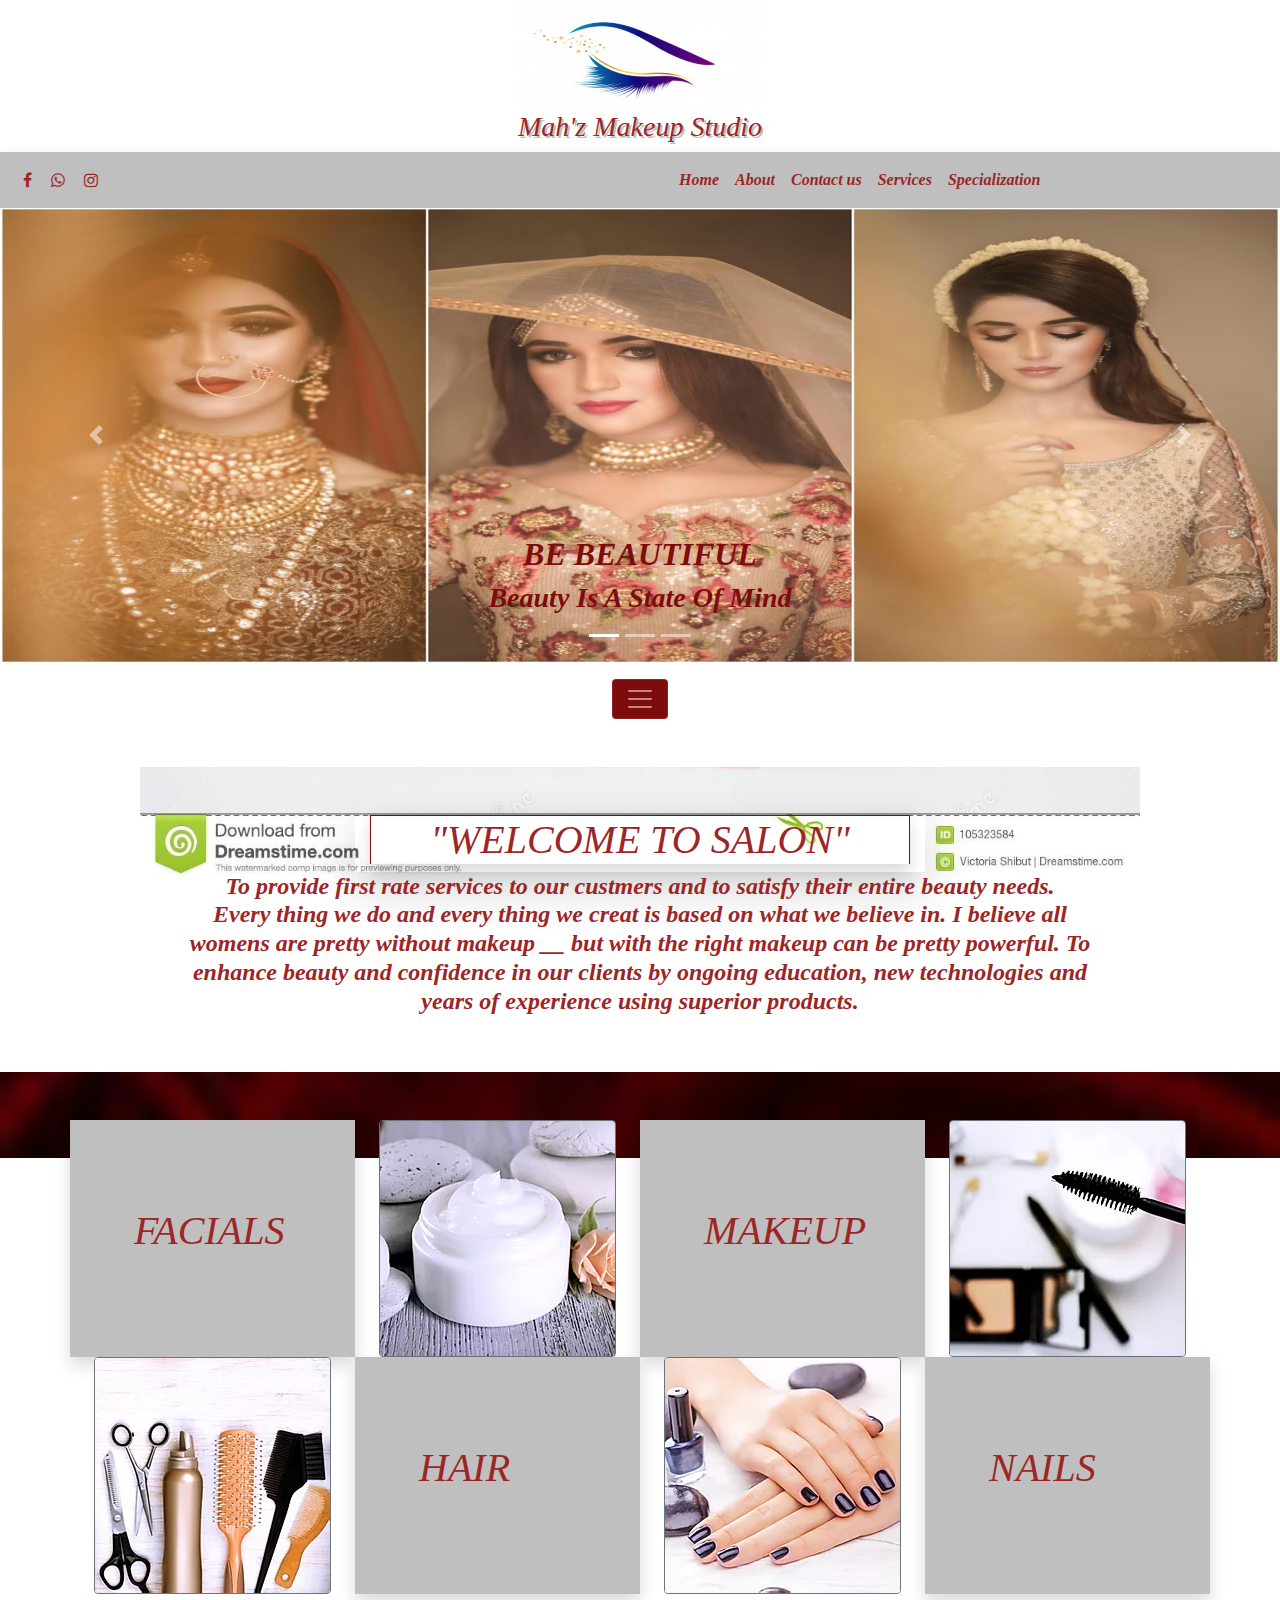
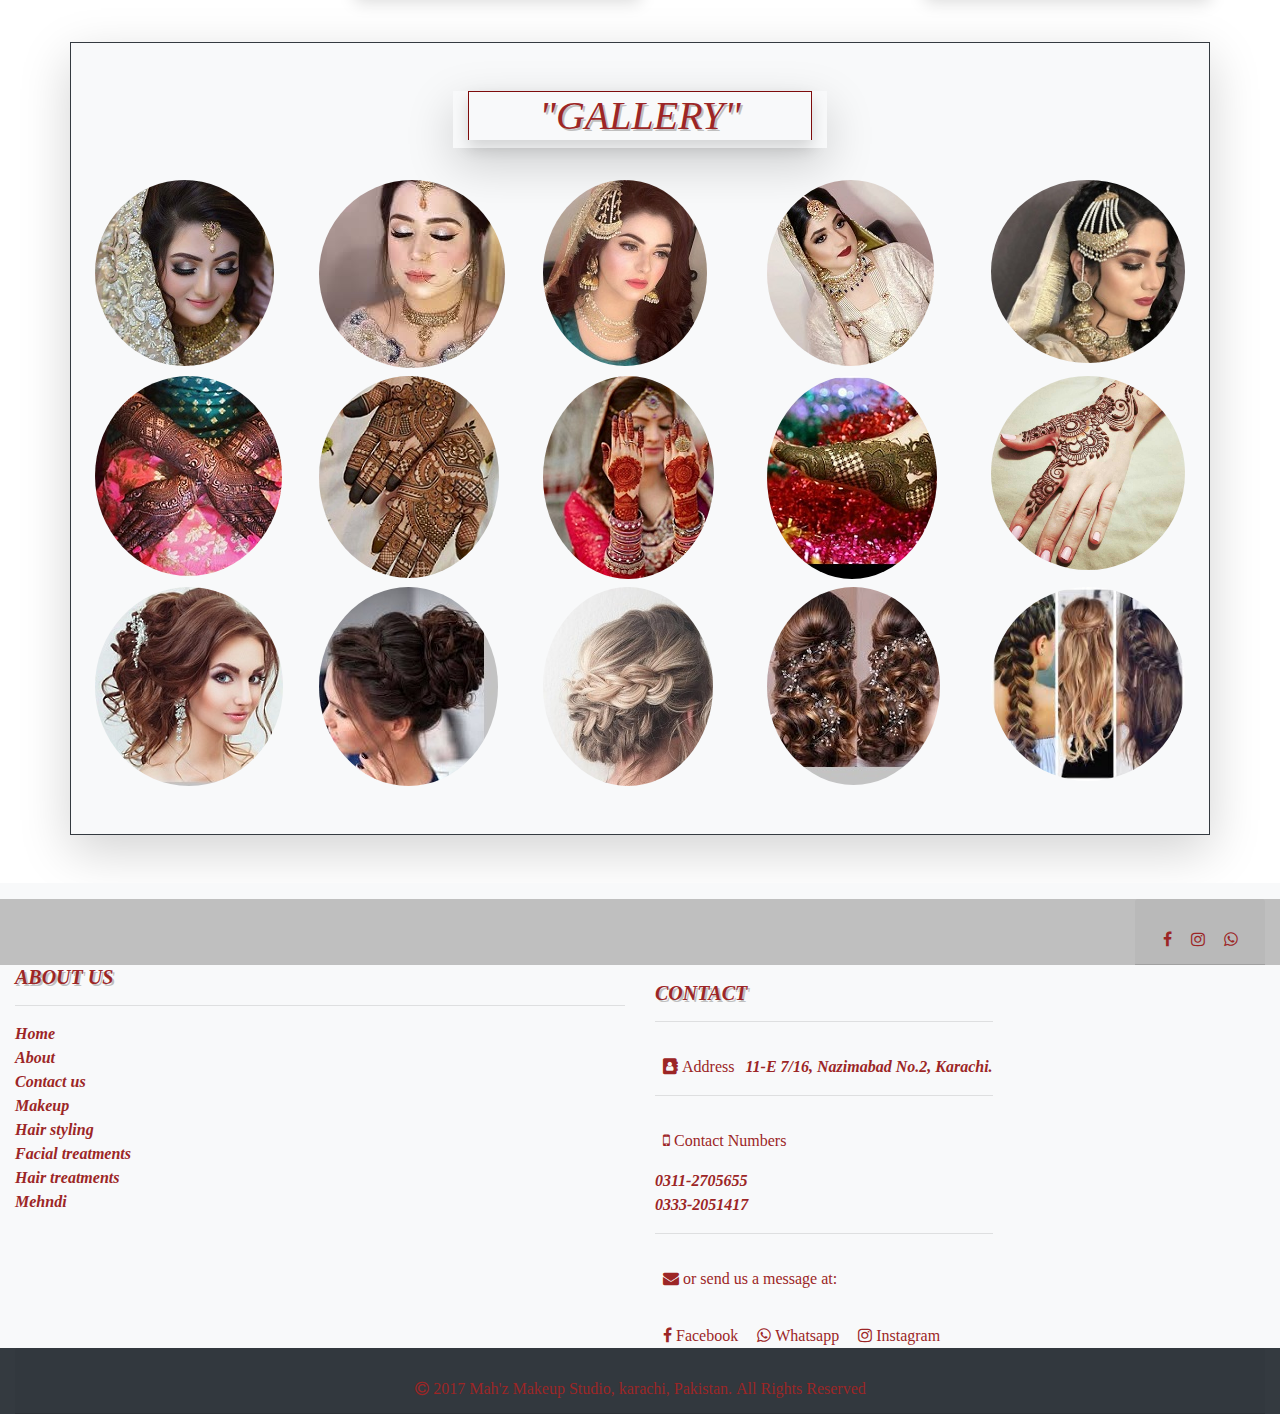
<file: index.html>
<!DOCTYPE html>
<html lang="en">

<head>
  <meta charset="UTF-8">
  <meta name="viewport" content="width=device-width, initial-scale=1.0">
  <link rel="stylesheet" href="css/bootstrap.min.css">
  <link rel="stylesheet" href="style.css">
  <link rel="stylesheet" href="https://cdnjs.cloudflare.com/ajax/libs/font-awesome/4.7.0/css/font-awesome.min.css">
  <link
    rel="stylesheet"
    href="https://cdnjs.cloudflare.com/ajax/libs/animate.css/4.1.0/animate.css"
  />
  <title>Mah'z Makeup Studio-Home</title>
</head>

<body>
  <!-- brand -->



  <div class="brand1 container">
    <div class=" row">
      <div class=" col">
        <img src="salonimages/eyelogo.jpg" width="250" height="110" class="rounded mx-auto d-block animate__animated  animate__bounceInLeft animate__delay-1s"
          alt="Responsive image">
        <div class="brand mx-auto text-center ">
          <h3 class="animate__animated animate__bounceInRight animate__delay-1s"> Mah'z Makeup Studio </h3>

        </div>

      </div>

    </div>

  </div>







  <!-- navbar -->



  <div class="gul container-fluid shadow ">

    <div class="row">

      <div class="col ">
        <span> <a class="pop lol" href="https://www.facebook.com/MwishSaleem/" target="_blank"><i
              class="fa fa-facebook"></i></a></span>
        <span> <a class="pop lol " href="https://wa.me/923112705655" target="_blank"><i class="fa fa-whatsapp">
            </i></a></span>
        <span> <a class="pop lol" href="https://www.instagram.com/mahzmakeup/" target="_blank"><i
              class="fa fa-instagram">
            </i></a></span>
      </div>

      <div class="col">
        <nav class="navbar navbar-expand-lg navbar-light ">

          <button class="navbar-toggler" type="button" data-toggle="collapse" data-target="#navbarNav"
            aria-controls="navbarNav" aria-expanded="false" aria-label="Toggle navigation">
            <span class="navbar-toggler-icon"></span>
          </button>
          <div class="collapse navbar-collapse" id="navbarNav">
            <ul class="navbar-nav">
              <li class="nav-item active">
                <a class="nav-link lol pop animate__animated animate__rubberBand animate__delay-1s" href="index.html">Home <span class="sr-only">(current)</span></a>
              </li>
              <li class="nav-item ">
                <a class="nav-link lol pop animate__animated animate__rubberBand animate__delay-1s" href="about.html">About</a>
              </li>
              <li class="nav-item">
                <a class="nav-link lol pop animate__animated animate__rubberBand animate__delay-1s" href="contact.html">Contact us</a>
              </li>
              <li class="nav-item">
                <a class="nav-link lol pop animate__animated animate__rubberBand animate__delay-1s" href="services.html">Services</a>
              </li>
              <li class="nav-item">
                <a class="nav-link lol pop animate__animated animate__rubberBand animate__delay-1s" href="makeup.html">Specialization</a>
              </li>

            </ul>
          </div>
        </nav>
        

      </div>
    </div>
  </div>


  <!-- slider -->



  <div id="carouselExampleCaptions" class="carousel slide" data-ride="carousel">
    <ol class="carousel-indicators">
      <li data-target="#carouselExampleCaptions" data-slide-to="0" class="active"></li>
      <li data-target="#carouselExampleCaptions" data-slide-to="1"></li>
      <li data-target="#carouselExampleCaptions" data-slide-to="2"></li>
    </ol>
    <div class="carousel-inner">
      <div class="carousel-item active">
        <img src="salonimages/slider2.jpg" height="455" class="d-block w-100 " alt="...">
        <div class="carousel-caption d-none d-md-block  ">
          <h2> <b class="sliderpara"> BE BEAUTIFUL</b></h2>
          <h3><b class="sliderpara"> Beauty Is A State Of Mind</b></h3>
        </div>
      </div>
      <div class="carousel-item">
        <img src="salonimages/slider3.webp" height="455" class="d-block w-100 " alt="...">
        <div class="carousel-caption d-none d-md-block ">
          <h2> <b class="sliderpara"> BE BEAUTIFUL</b></h2>
          <h3><b class="sliderpara"> Enhance Your Beauty And Confident</b></h3>
        </div>
      </div>
      <div class="carousel-item">
        <img src="salonimages/barat1.jpg" height="455" class="d-block w-100 " alt="...">
        <div class="carousel-caption d-none d-md-block">
          <h2> <b class="sliderpara"> BE BEAUTIFUL</b></h2>
          <h3><b class="sliderpara"> Be Your Own Kind Of Beautiful</b></h3>
        </div>
      </div>
      <div class="carousel-item">
        <img src="salonimages/bridal7.webp" height="455" class="d-block w-100 " alt="...">
        <div class="carousel-caption d-none d-md-block">
          <h2> <b class="sliderpara"> BE BEAUTIFUL</b></h2>
          <h3><b class="sliderpara"> Nothing Is More Impressive Than A Person </b></h3>
        </div>
      </div>
    </div>
    <a class="carousel-control-prev" href="#carouselExampleCaptions" role="button" data-slide="prev">
      <span class="carousel-control-prev-icon" aria-hidden="true"></span>
      <span class="sr-only">Previous</span>
    </a>
    <a class="carousel-control-next" href="#carouselExampleCaptions" role="button" data-slide="next">
      <span class="carousel-control-next-icon" aria-hidden="true"></span>
      <span class="sr-only">Next</span>
    </a>
  </div>


  <!-- background -->

  <!-- <div class="background container-fluid pt-5 mt-5 " >
  <div class="row">
    <div class="col">
      <img src="salonimages/background.jpg" width="1500"class="img-fluid" alt="Responsive image">
    </div>
  </div>

</div> -->


  <!-- trying -->
  <div class="container sticky-top pt-2 mt-2">
    <div class="row">
      <div class="col-lg-6 mx-auto text-center">

        <div class=" ">
          <div class="collapse" id="navbarToggleExternalContent">
            <div class="bg-dark p-4">
              <!-- <h5 class="text-white h4">Collapsed content</h5> -->
              <span class="text-muted ">


                <div><a class=" lol pop  rounded" href="index.html">Home </a></div>
                <div><a class=" lol pop  rounded" href="about.html">About </a></div>
                <div><a class=" lol pop  rounded" href="contact.html">Contact us </a></div>
                <div><a class=" lol pop  rounded" href="services.html">Services </a></div>
                <div><a class=" lol pop  rounded" href="makeup.html">Specialization</a></div>

                


              </span>
            </div>
          </div>
          <nav class=" navbar-dark ">
            <button class="navbar-toggler tryingnav rounded" type="button" data-toggle="collapse"
              data-target="#navbarToggleExternalContent" aria-controls="navbarToggleExternalContent"
              aria-expanded="false" aria-label="Toggle navigation">
              <span class="navbar-toggler-icon"></span>
            </button>
          </nav>
        </div>


      </div>
    </div>
  </div>













  <div class="june pt-5 mt-5">

    <!-- wellcome -->
    <div class="container ">
      <div class="row ">
        <div class="col-lg-6  mx-auto text-center shadow-lg">
          <h1 class="display-5 shadow  border border-bottom-0  facialborder ">"WELCOME TO SALON"</h1>
        </div>

      </div>
      <div class="row">
        <div class="col-lg-10 mx-auto text-center">
          <h4><b> To provide first rate services to our custmers and to satisfy their entire beauty
              needs. <br>
              Every thing we do and every thing we creat is based on what we believe in. I believe all<br>
              womens are pretty without makeup __ but with the right makeup can be pretty powerful. To <br>
              enhance beauty and confidence in our clients by ongoing education, new technologies and <br>
              years of experience using superior products.</b> </h4>
        </div>
      </div>

    </div>
  </div>



  <!-- boxes -->
  <div class="boxbackground">


    <div class=" container mt-5 pt-5 ">
      <div class="row">
        <div class="boxes col-lg-3  shadow ">
          <table style="height: 230px;">
            <tbody>
              <tr>

                <td class="align-middle">
                  <h1 class="ml-5"> FACIALS</h1>
                </td>

              </tr>
            </tbody>
          </table>
        </div>
        <div class="col-lg-3 "><img src="salonimages/b0xfacial.webp"
            class="border border-secondary rounded mx-auto d-block" alt="Responsive image"></div>
        <div class="boxes col-lg-3   shadow ">
          <table style="height: 230px;">
            <tbody>
              <tr>

                <td class="align-middle">
                  <h1 class="ml-5"> MAKEUP</h1>
                </td>

              </tr>
            </tbody>
          </table>
        </div>
        <div class="col-lg-3 "><img src="salonimages/boxmakeup.webp"
            class="border border-secondary rounded mx-auto d-block" alt="Responsive image"></div>
      </div>
      <div class="row">
        <div class="col-lg-3"><img src="salonimages/boxhair.webp"
            class="border border-secondary rounded mx-auto d-block" alt="Responsive image"></div>
        <div class="boxes col-lg-3  shadow  ">
          <table style="height: 230px;">
            <tbody>
              <tr>

                <td class="align-middle">
                  <h1 class="ml-5"> HAIR</h1>
                </td>

              </tr>
            </tbody>
          </table>
        </div>
        <div class="col-lg-3 "><img src="salonimages/boxnails.webp"
            class="border border-secondary  rounded mx-auto d-block" alt="Responsive image"></div>
        <div class="boxes col-lg-3  shadow ">
          <table style="height: 230px;">
            <tbody>
              <tr>

                <td class="align-middle">
                  <h1 class="ml-5"> NAILS</h1>
                </td>

              </tr>
            </tbody>
          </table>
        </div>
      </div>
    </div>









  </div>


  




  <!-- gallery -->
  <div class="container border border-dark shadow-lg p-4 mb-5 pb-5 bg-light  pt-5 mt-5">
    <div class="row text-center">
      <div class="col-lg-4 mx-auto text-center shadow-lg">
        <h1 class="display-5 shadow brand border border-bottom-0  facialborder">"GALLERY"</h1>
      </div>

    </div>
    <div class="row h-3 pt-3 mt-3">
      <div class="col">
        <img src="salonimages/nikkah5.jpg" class=" rounded-circle img-fluid" alt="Responsive image">

      </div>
      <div class="col">
        <img src="salonimages/nikkah3.jpg" class=" rounded-circle img-fluid " alt="Responsive image">


      </div>

      <div class="col">
        <img src="salonimages/engagementmakup1.jpg" class=" rounded-circle img-fluid" alt="Responsive image">


      </div>
      <div class="col">
        <img src="salonimages/nikkah4.jpg" class=" rounded-circle img-fluid" alt="Responsive image">


      </div>
      <div class="col">
        <img src="salonimages/nikkah 4.jpg" class=" rounded-circle img-fluid" alt="Responsive image">


      </div>

    </div>
    <!-- second -->

    <div class="row h-3 pt-1 mt-1">
      <div class="col">
        <img src="salonimages/gallery1.jpg" class=" rounded-circle img-fluid" alt="Responsive image">

      </div>
      <div class="col">
        <img src="salonimages/gallery2.jpg" class=" rounded-circle img-fluid" alt="Responsive image">


      </div>

      <div class="col">
        <img src="salonimages/gallery8.jpg" class=" rounded-circle img-fluid" alt="Responsive image">


      </div>
      <div class="col">
        <img src="salonimages/gallery4.jpg" class=" rounded-circle img-fluid" alt="Responsive image">


      </div>
      <div class="col">
        <img src="salonimages/gallery7.jpg" class=" rounded-circle img-fluid" alt="Responsive image">


      </div>

    </div>

    <div class="row h-3 pt-1 mt-1">
      <div class="col ">
        <img src="salonimages/gallery9.jpg" class=" rounded-circle img-fluid" alt="Responsive image">

      </div>
      <div class="col ">
        <img src="salonimages/gallery10.jpg" class=" rounded-circle img-fluid" alt="Responsive image">


      </div>

      <div class="col ">
        <img src="salonimages/gallery11.jpg" class=" rounded-circle img-fluid" alt="Responsive image">


      </div>
      <div class="col">
        <img src="salonimages/gallery12.jpg" class=" rounded-circle img-fluid" alt="Responsive image">


      </div>
      <div class="col ">
        <img src="salonimages/gallery13.jpg" class=" rounded-circle img-fluid" alt="Responsive image">


      </div>

    </div>

  </div>












  <!-- footer -->

  <div class="container-fluid bg-light pt-3 mt-3">
    <div class="row pagesfooter ">
      <div class="col  ">

        <div class="card-header float-right">
          <span> <a href="https://www.facebook.com/MwishSaleem/" target="_blank"><i
                class="fa fa-facebook"></i></a></span>
          <span><a href="https://www.instagram.com/mahzmakeup/" target="_blank"><i
                class="fa fa-instagram"></i></a></span>
          <span> <a href="https://wa.me/923112705655" target="_blank"><i class="fa fa-whatsapp"></i></a></span>
        </div>



      </div>
    </div>
    <div class="row">


      <div class="col-lg-6">

        <h5 class="brand"><b> ABOUT US</h5>
        <hr>
        <a href="index.html">Home</a> <br>
        <a href="about.html">About</a> <br>
        <a href="contact.html">Contact us</a> <br>
        <a href="makeup.html#makeupdetails">Makeup</a> <br>
        <a href="makeup.html#hairstylingdetails">Hair styling</a><br>
        <a href="services.html#facialtreatmentsdetails">Facial treatments</a><br>
        <a href="services.html#hairtreatmentsdetails">Hair treatments</a><br>
        <a href="makeup.html#mehndidetails">Mehndi</a>



      </div>
      <div class="col pt-2 mt-2">
        <h5 class="brand"><b>CONTACT</b></h5>




        <hr>
        <P><b><i class="fa fa-address-book"> Address </i></b></h4> 11-E 7/16, Nazimabad No.2, Karachi.</P>
        <hr>
        <P><b><i class="fa fa-mobile"> Contact Numbers </i> </b></P> 0311-2705655 <br> 0333-2051417
        <hr>
        <P><b><i class="fa fa-envelope"> or send us a message at: </i> </b></P>
        <span> <a href="https://www.facebook.com/MwishSaleem/" target="_blank"><i class="fa fa-facebook">
              Facebook</i></a></span>
        <span> <a href="https://wa.me/923112705655" target="_blank"><i class="fa fa-whatsapp">
              Whatsapp</i></a></span>
        <span> <a href="https://www.instagram.com/mahzmakeup/" target="_blank"><i class="fa fa-instagram">
              Instagram</i></a></span>


      </div>


    </div>

    <div class="row bg-dark text-center">
      <div class="col-lg-12 ">
        <div class="card-header ">
          <span> <a href="#"><i class="fa fa-copyright"> 2017 Mah'z Makeup Studio, karachi, Pakistan. All Rights
                Reserved</i></a></span>
        </div>
      </div>

    </div>


  </div>















  


  <script src="https://code.jquery.com/jquery-3.4.1.slim.min.js"
    integrity="sha384-J6qa4849blE2+poT4WnyKhv5vZF5SrPo0iEjwBvKU7imGFAV0wwj1yYfoRSJoZ+n"
    crossorigin="anonymous"></script>
  <script src="https://cdn.jsdelivr.net/npm/popper.js@1.16.0/dist/umd/popper.min.js"
    integrity="sha384-Q6E9RHvbIyZFJoft+2mJbHaEWldlvI9IOYy5n3zV9zzTtmI3UksdQRVvoxMfooAo"
    crossorigin="anonymous"></script>
  <script src="https://stackpath.bootstrapcdn.com/bootstrap/4.4.1/js/bootstrap.min.js"
    integrity="sha384-wfSDF2E50Y2D1uUdj0O3uMBJnjuUD4Ih7YwaYd1iqfktj0Uod8GCExl3Og8ifwB6"
    crossorigin="anonymous"></script>

   
    

    
</body>

</html>
</file>
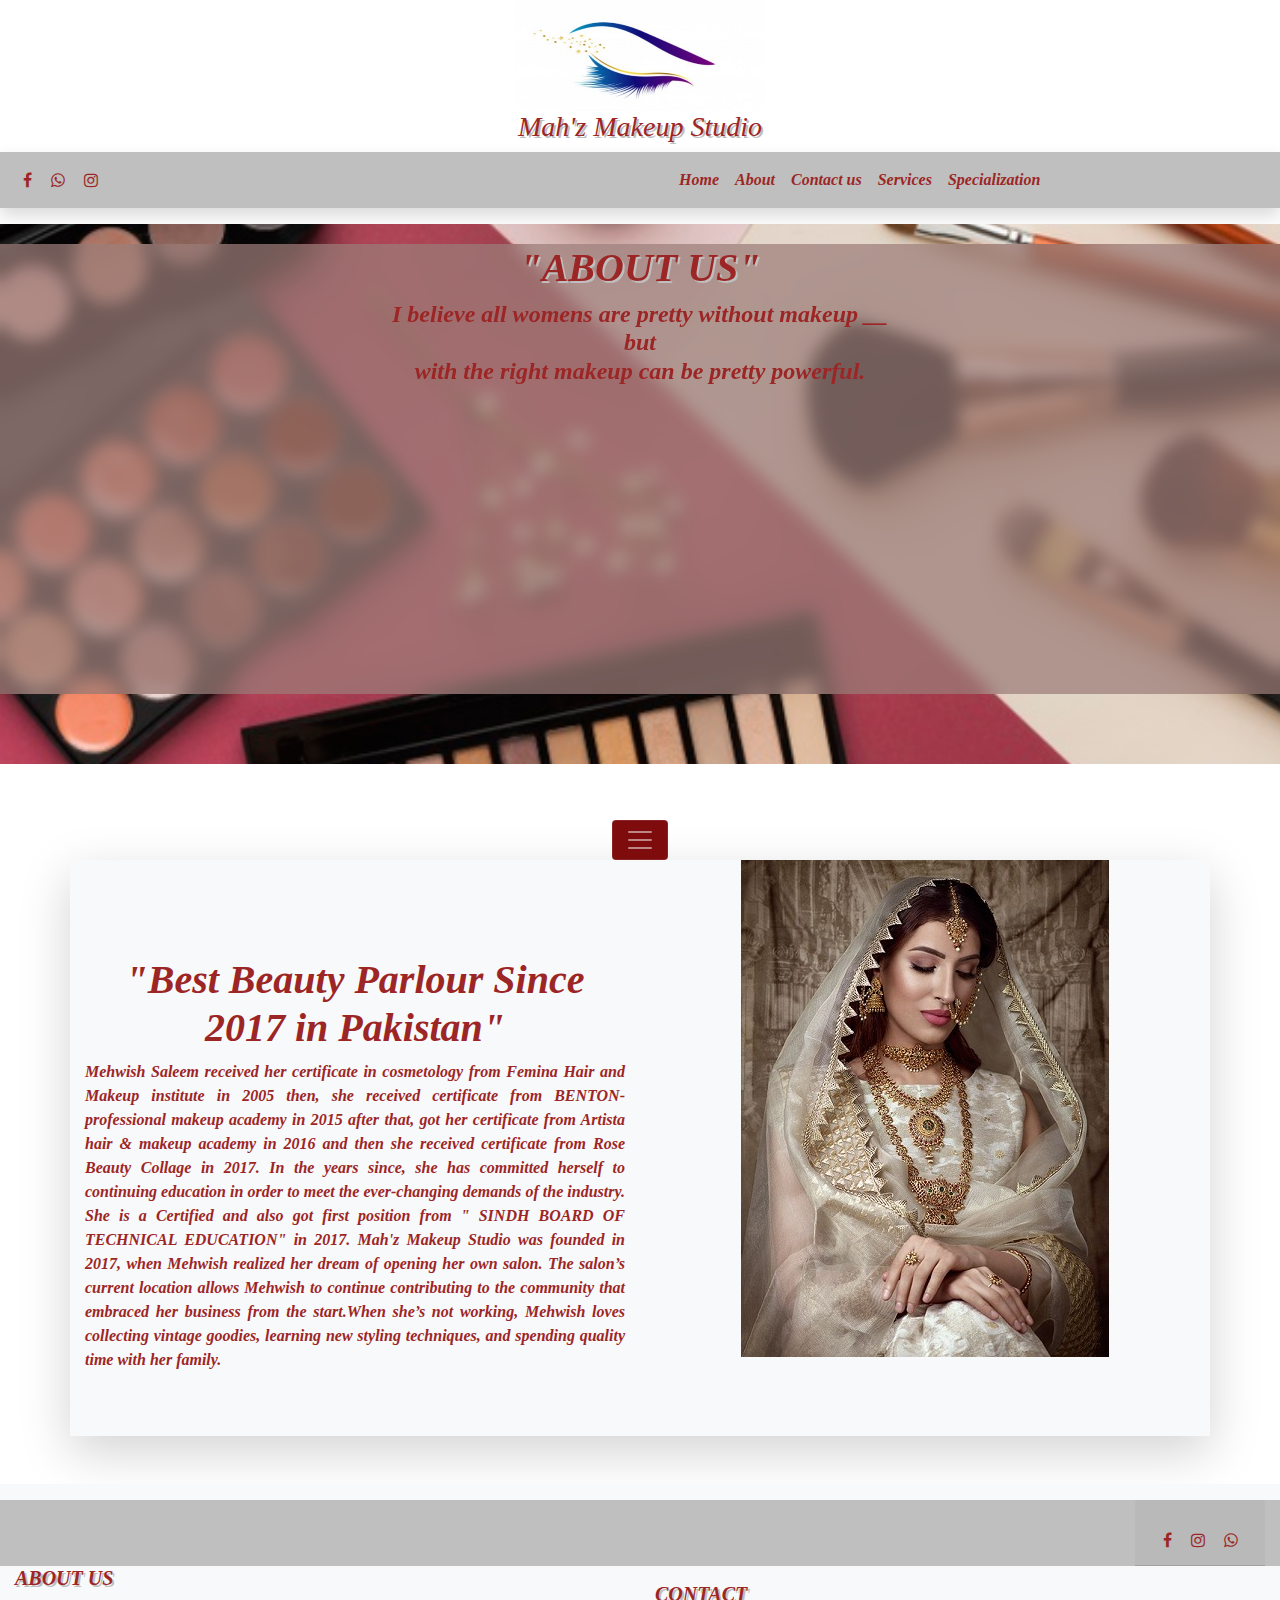
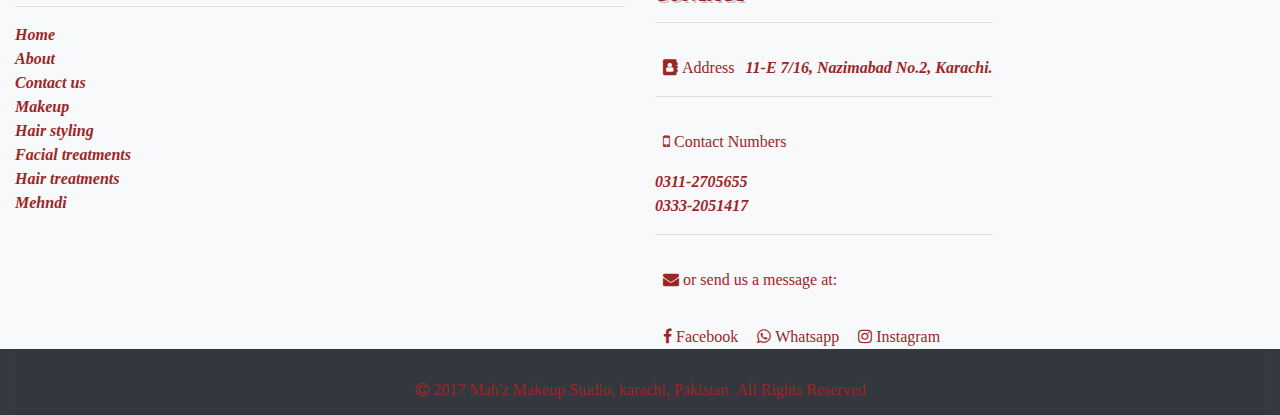
<file: about.html>
<!DOCTYPE html>
<html lang="en">

<head>
    <meta charset="UTF-8">
    <meta name="viewport" content="width=device-width, initial-scale=1.0">
    <link rel="stylesheet" href="css/bootstrap.min.css">
    <link rel="stylesheet" href="style.css">
    <link rel="stylesheet" href="https://cdnjs.cloudflare.com/ajax/libs/font-awesome/4.7.0/css/font-awesome.min.css">
    <link
    rel="stylesheet"
    href="https://cdnjs.cloudflare.com/ajax/libs/animate.css/4.1.0/animate.css"
  />
    <title>About</title>
</head>

<body>

    <!-- brand -->



    <div class="brand1 container">
        <div class=" row">
            <div class=" col">
                <img src="salonimages/eyelogo.jpg" width="250" height="110" class="rounded mx-auto d-block animate__animated  animate__bounceInLeft animate__delay-1s"
                    alt="Responsive image">
                <div class="brand mx-auto text-center ">
                    <h3 class="animate__animated animate__bounceInRight animate__delay-1s"> Mah'z Makeup Studio </h3>

                </div>

            </div>

        </div>

    </div>


    <!-- navbar -->



    <div class="gul container-fluid shadow ">

        <div class="row">

            <div class="col ">
                <span > <a class="pop lol" href="https://www.facebook.com/MwishSaleem/" target="_blank"><i
                    class="fa fa-facebook"> </i></a></span>
        <span > <a class="pop lol" href="https://wa.me/923112705655" target="_blank"><i class="fa fa-whatsapp">
                    </i></a></span>
        <span > <a class="pop lol" href="https://www.instagram.com/mahzmakeup/" target="_blank"><i
                    class="fa fa-instagram"> </i></a></span>
            </div>

      
            <div class="col ">
                <nav class="navbar navbar-expand-lg navbar-light ">

                    <button class="navbar-toggler" type="button" data-toggle="collapse" data-target="#navbarNav"
                      aria-controls="navbarNav" aria-expanded="false" aria-label="Toggle navigation">
                      <span class="navbar-toggler-icon"></span>
                    </button>
                    <div class="collapse navbar-collapse" id="navbarNav">
                      <ul class="navbar-nav">
                        <li class="nav-item active">
                          <a class="nav-link lol pop animate__animated animate__rubberBand animate__delay-1s" href="index.html">Home <span class="sr-only">(current)</span></a>
                        </li>
                        <li class="nav-item ">
                          <a class="nav-link lol pop animate__animated animate__rubberBand animate__delay-1s" href="about.html">About</a>
                        </li>
                        <li class="nav-item">
                          <a class="nav-link lol pop animate__animated animate__rubberBand animate__delay-1s" href="contact.html">Contact us</a>
                        </li>
                        <li class="nav-item">
                          <a class="nav-link lol pop animate__animated animate__rubberBand animate__delay-1s" href="services.html">Services</a>
                        </li>
                        <li class="nav-item">
                          <a class="nav-link lol pop animate__animated animate__rubberBand animate__delay-1s" href="makeup.html">Specialization</a>
                        </li>
          
                      </ul>
                    </div>
                  </nav>
        
              </div>
            </div>
          </div>

    <!-- slide -->
    <div class="aboutback pt-3 mt-3 pb-5 mb-5">

        <div class="aboutblur ">



            <!-- aboutslide -->
            <div class="container ">
                <div class="row text-center  mt-1 ">
                    <div class="col ">
                        <h1 class="display-5 brand animate__animated animate__bounceInRight animate__delay-1s"> <b> "ABOUT US"</b></h1>
                    </div>

                </div>
                <div class="row text-center ">
                    <div class="col  ">
                        <h4 class="animate__animated  animate__bounceInLeft animate__delay-1s"><b> I believe all
                                womens are pretty without makeup __ <br> but <br> with the right makeup can be pretty
                                powerful.</b>
                    </div>
                </div>

            </div>
        </div>
    </div>

<!-- small nav -->

    <div class="container sticky-top pt-2 mt-2">
        <div class="row">
          <div class="col-lg-6 mx-auto text-center">
    
            <div class=" ">
              <div class="collapse" id="navbarToggleExternalContent">
                <div class="bg-dark p-4">
                  <!-- <h5 class="text-white h4">Collapsed content</h5> -->
                  <span class="text-muted ">
    
    
                    <div><a class=" lol pop  rounded" href="index.html">Home </a></div>
                    <div><a class=" lol pop  rounded" href="about.html">About </a></div>
                    <div><a class=" lol pop  rounded" href="contact.html">Contact us </a></div>
                    <div><a class=" lol pop  rounded" href="services.html">Services </a></div>
                    <div><a class=" lol pop  rounded" href="makeup.html">Specialization</a></div>
    
                    
    
    
                  </span>
                </div>
              </div>
              <nav class=" navbar-dark ">
                <button class="navbar-toggler tryingnav rounded" type="button" data-toggle="collapse"
                  data-target="#navbarToggleExternalContent" aria-controls="navbarToggleExternalContent"
                  aria-expanded="false" aria-label="Toggle navigation">
                  <span class="navbar-toggler-icon"></span>
                </button>
              </nav>
            </div>
    
    
          </div>
        </div>
      </div>






    <!-- info -->

    <div class="container shadow-lg bg-light mb-5 pb-5 ">

        <div class="row text-center">

            <div class="col-lg-6 display-5 pt-5 mt-5 ">
                <h1>
                    <b> "Best Beauty Parlour Since 2017 in Pakistan"</b>
                </h1>
               <p class="text-justify"> Mehwish Saleem received her certificate in cosmetology from Femina Hair and Makeup institute in 2005 then, 
                she received certificate from BENTON-professional makeup academy in 2015 after that,
                got her certificate from Artista hair & makeup academy in 2016 and then she received certificate 
                from Rose Beauty Collage in 2017.
                In the years since, she has committed herself to continuing education in order to meet
                the ever-changing demands of the industry. She is a Certified and also got first position from 
                " SINDH BOARD OF TECHNICAL EDUCATION"    in 2017. Mah'z Makeup Studio
                was founded in 2017, when Mehwish realized her dream of opening her own salon.
                The salon’s current location allows Mehwish to continue contributing to the community
                that embraced her business from the start.When she’s not working, Mehwish loves
                collecting vintage goodies, learning new styling techniques, and spending quality
                time with her family.</p>

            </div>
            <div class="col-lg-6 ">
                <!-- <img src="salonimages/salon about.jpg" width="500" height="400"
                    class="img-fluid rounded-circle  border border-dark" alt="Responsive image"> -->

                <img src="salonimages/nikah6.jpg" class="img-fluid " alt="Responsive image">
            </div>


        </div>
    </div>





    <!-- footer -->

    <div class="container-fluid bg-light pt-3 mt-3">
        <div class="row pagesfooter ">
            <div class="col  ">

                <div class="card-header float-right">
                    <span> <a href="https://www.facebook.com/MwishSaleem/" target="_blank"><i class="fa fa-facebook"></i></a></span>
                    <span><a href="https://www.instagram.com/mahzmakeup/" target="_blank"><i class="fa fa-instagram"></i></a></span>
                    <span> <a href="https://wa.me/923112705655" target="_blank"><i class="fa fa-whatsapp"></i></a></span>
                </div>



            </div>
        </div>
        <div class="row">


            <div class="col-lg-6">

                <h5 class="brand"><b> ABOUT US</h5>
                <hr>
                <a href="index.html">Home</a> <br>
              <a href="about.html">About</a> <br>
              <a href="contact.html">Contact us</a> <br>
              <a href="makeup.html#makeupdetails">Makeup</a> <br>
              <a href="makeup.html#hairstylingdetails">Hair styling</a><br>
              <a href="services.html#facialtreatmentsdetails">Facial treatments</a><br>
              <a href="services.html#hairtreatmentsdetails">Hair treatments</a><br>
              <a href="makeup.html#mehndidetails">Mehndi</a>



            </div>
            <div class="col pt-2 mt-2">
                <h5 class="brand"><b>CONTACT</b></h5>




                <hr>
                <P><b><i class="fa fa-address-book"> Address </i></b></h4> 11-E 7/16, Nazimabad No.2, Karachi.</P>
                <hr>
                <P><b><i class="fa fa-mobile"> Contact Numbers </i> </b></P> 0311-2705655 <br> 0333-2051417
                <hr>
                <P><b><i class="fa fa-envelope"> or send us a message at: </i> </b></P>
                <span> <a href="https://www.facebook.com/MwishSaleem/" target="_blank"><i class="fa fa-facebook">
                            Facebook</i></a></span>
                <span> <a href="https://wa.me/923112705655" target="_blank"><i class="fa fa-whatsapp">
                            Whatsapp</i></a></span>
                <span> <a href="https://www.instagram.com/mahzmakeup/" target="_blank"><i class="fa fa-instagram">
                            Instagram</i></a></span>


            </div>


        </div>

        <div class="row bg-dark text-center">
            <div class="col-lg-12 ">
                <div class="card-header ">
                    <span> <a href="#"><i class="fa fa-copyright"> 2017 Mah'z Makeup Studio, karachi, Pakistan. All Rights
                                Reserved</i></a></span>
                </div>
            </div>

        </div>


    </div>



























    <script src="https://code.jquery.com/jquery-3.4.1.slim.min.js"
        integrity="sha384-J6qa4849blE2+poT4WnyKhv5vZF5SrPo0iEjwBvKU7imGFAV0wwj1yYfoRSJoZ+n"
        crossorigin="anonymous"></script>
    <script src="https://cdn.jsdelivr.net/npm/popper.js@1.16.0/dist/umd/popper.min.js"
        integrity="sha384-Q6E9RHvbIyZFJoft+2mJbHaEWldlvI9IOYy5n3zV9zzTtmI3UksdQRVvoxMfooAo"
        crossorigin="anonymous"></script>
    <script src="https://stackpath.bootstrapcdn.com/bootstrap/4.4.1/js/bootstrap.min.js"
        integrity="sha384-wfSDF2E50Y2D1uUdj0O3uMBJnjuUD4Ih7YwaYd1iqfktj0Uod8GCExl3Og8ifwB6"
        crossorigin="anonymous"></script>
</body>

</html>
</file>
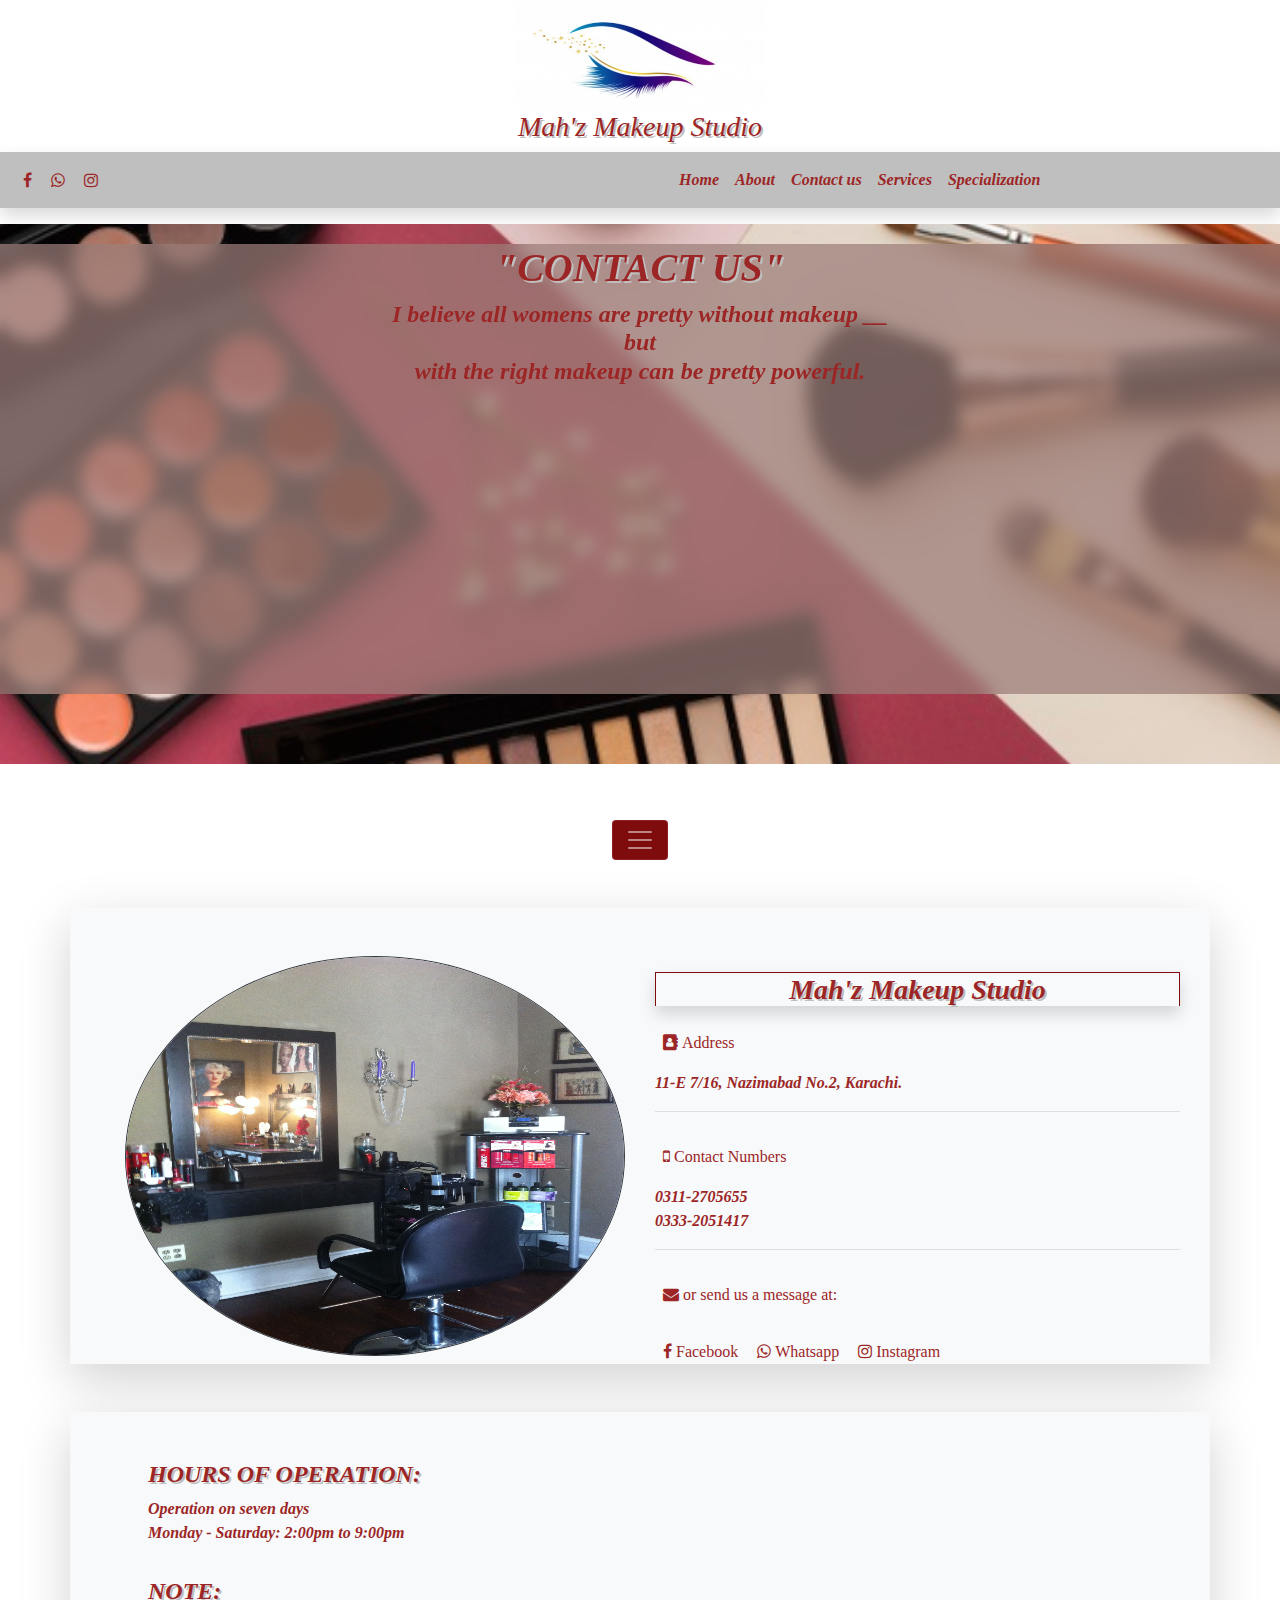
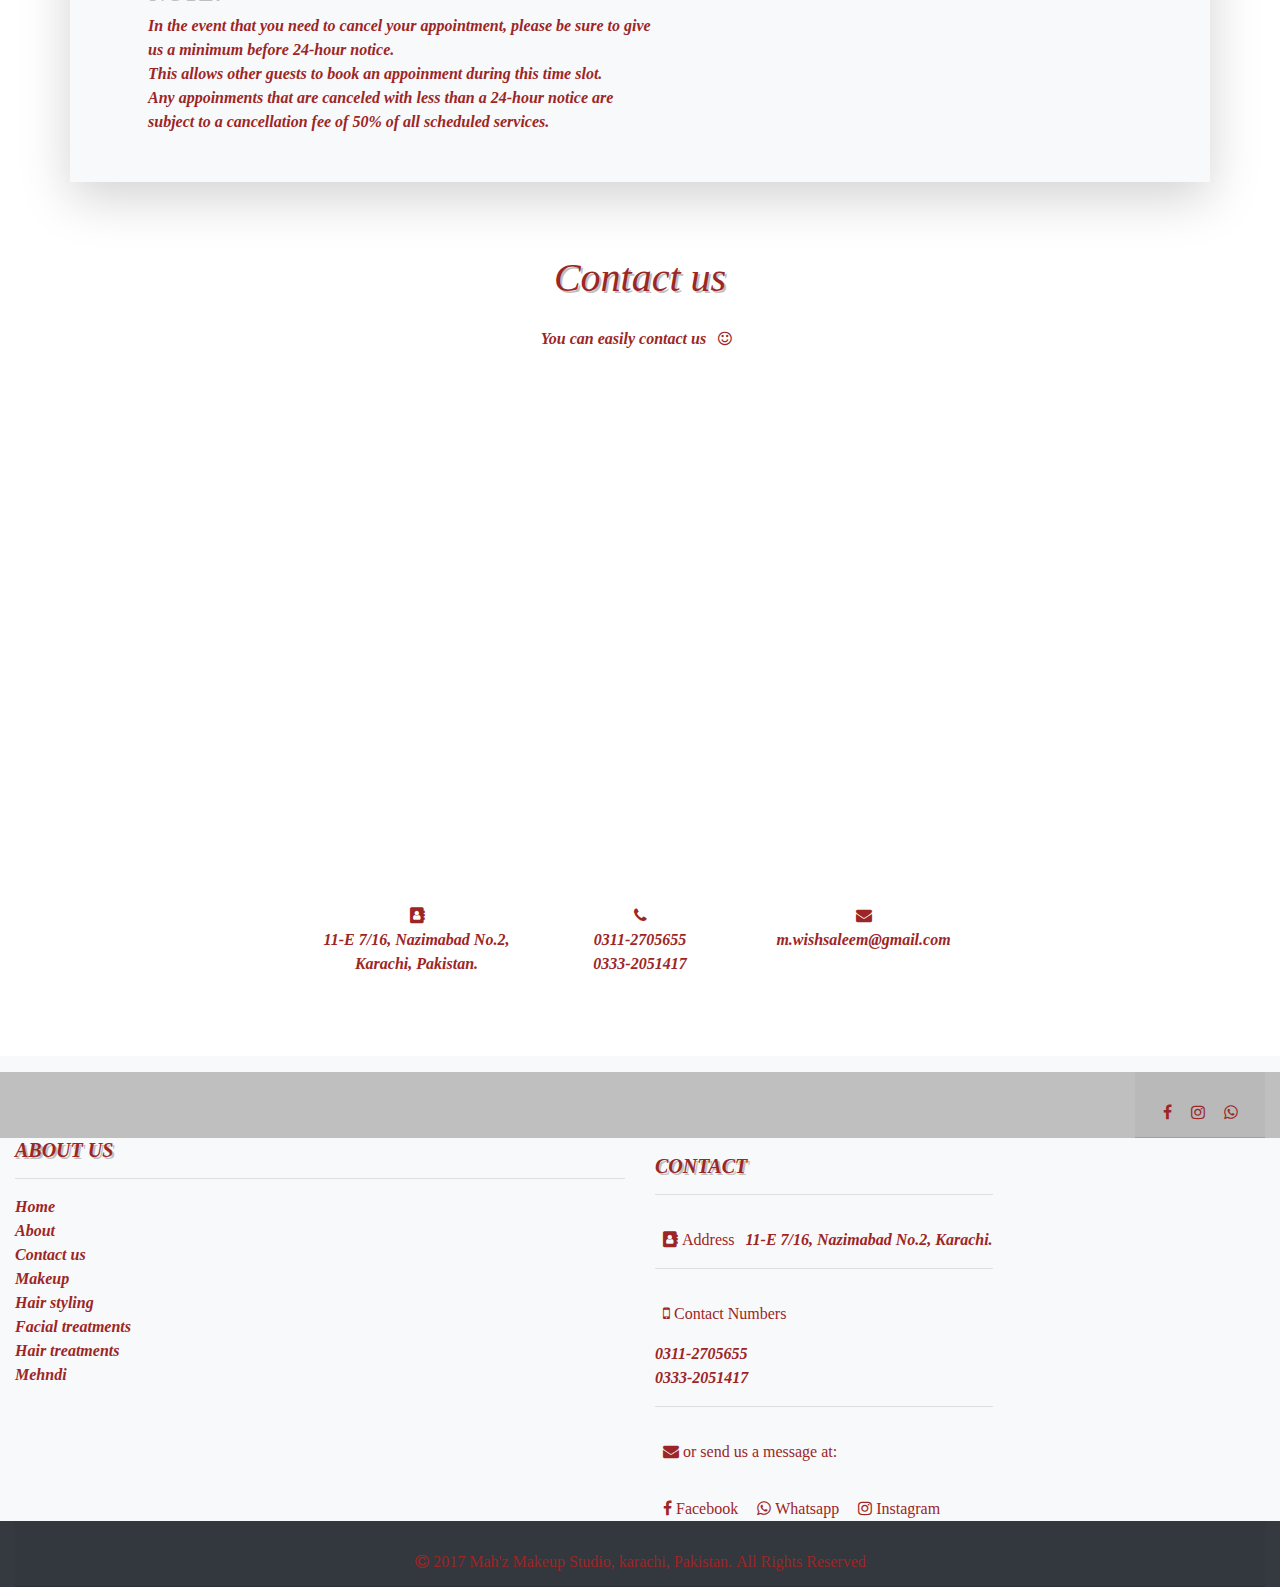
<file: contact.html>
<!DOCTYPE html>
<html lang="en">

<head>
    <meta charset="UTF-8">
    <meta name="viewport" content="width=device-width, initial-scale=1.0">
    <link rel="stylesheet" href="css/bootstrap.min.css">
    <link rel="stylesheet" href="style.css">
    <link rel="stylesheet" href="https://cdnjs.cloudflare.com/ajax/libs/font-awesome/4.7.0/css/font-awesome.min.css">
    <link
    rel="stylesheet"
    href="https://cdnjs.cloudflare.com/ajax/libs/animate.css/4.1.0/animate.css"
  />
    <title>Contact</title>
</head>

<body>





    <!-- brand -->



    <div class="brand1 container">
        <div class=" row">
            <div class=" col">
                <img src="salonimages/eyelogo.jpg" width="250" height="110" class="rounded mx-auto d-block animate__animated  animate__bounceInLeft animate__delay-1s"
                    alt="Responsive image">
                <div class="brand mx-auto text-center ">
                    <h3 class="animate__animated animate__bounceInRight animate__delay-1s"> Mah'z Makeup Studio</h3>

                </div>

            </div>

        </div>

    </div>


    <!-- navbar -->



    <div class="gul container-fluid shadow ">

        <div class="row">

            <div class="col ">
                <span> <a class="pop lol" href="https://www.facebook.com/MwishSaleem/" target="_blank"><i
                            class="fa fa-facebook"> </i></a></span>
                <span> <a class="pop lol" href="https://wa.me/923112705655" target="_blank"><i class="fa fa-whatsapp">
                        </i></a></span>
                <span> <a class="pop lol" href="https://www.instagram.com/mahzmakeup/" target="_blank"><i
                            class="fa fa-instagram"> </i></a></span>
            </div>

            <div class="col ">
                <nav class="navbar navbar-expand-lg navbar-light ">

                    <button class="navbar-toggler" type="button" data-toggle="collapse" data-target="#navbarNav"
                        aria-controls="navbarNav" aria-expanded="false" aria-label="Toggle navigation">
                        <span class="navbar-toggler-icon"></span>
                    </button>
                    <div class="collapse navbar-collapse" id="navbarNav">
                        <ul class="navbar-nav">
                            <li class="nav-item active">
                                <a class="nav-link lol pop animate__animated animate__rubberBand animate__delay-1s" href="index.html">Home <span
                                        class="sr-only">(current)</span></a>
                            </li>
                            <li class="nav-item ">
                                <a class="nav-link lol pop animate__animated animate__rubberBand animate__delay-1s" href="about.html">About</a>
                            </li>
                            <li class="nav-item">
                                <a class="nav-link lol pop animate__animated animate__rubberBand animate__delay-1s" href="contact.html">Contact us</a>
                            </li>
                            <li class="nav-item">
                                <a class="nav-link lol pop animate__animated animate__rubberBand animate__delay-1s" href="services.html">Services</a>
                            </li>
                            <li class="nav-item">
                                <a class="nav-link lol pop animate__animated animate__rubberBand animate__delay-1s" href="makeup.html">Specialization</a>
                            </li>

                        </ul>
                    </div>
                </nav>

            </div>
        </div>
    </div>
    <!-- slide -->
    <div class="aboutback pt-3 mt-3 pb-5 mb-5">

        <div class="aboutblur ">



            <!-- aboutslide -->
            <div class="container ">
                <div class="row text-center  mt-1 ">
                    <div class="col ">
                        <h1 class="display-5 brand animate__animated animate__bounceInRight animate__delay-1s"> <b> "CONTACT US"</b></h1>
                    </div>

                </div>
                <div class="row text-center ">
                    <div class="col  ">
                        <h4 class="animate__animated  animate__bounceInLeft animate__delay-1s"><b> I believe all
                                womens are pretty without makeup __ <br> but <br> with the right makeup can be pretty
                                powerful.</b>
                    </div>
                </div>

            </div>
        </div>
    </div>




    <!-- small nav -->

    <div class="container sticky-top pt-2 mt-2">
        <div class="row">
          <div class="col-lg-6 mx-auto text-center">
    
            <div class=" ">
              <div class="collapse" id="navbarToggleExternalContent">
                <div class="bg-dark p-4">
                  <!-- <h5 class="text-white h4">Collapsed content</h5> -->
                  <span class="text-muted ">
    
    
                    <div><a class=" lol pop  rounded" href="index.html">Home </a></div>
                    <div><a class=" lol pop  rounded" href="about.html">About </a></div>
                    <div><a class=" lol pop  rounded" href="contact.html">Contact us </a></div>
                    <div><a class=" lol pop  rounded" href="services.html">Services </a></div>
                    <div><a class=" lol pop  rounded" href="makeup.html">Specialization</a></div>
    
                    
    
    
                  </span>
                </div>
              </div>
              <nav class=" navbar-dark ">
                <button class="navbar-toggler tryingnav rounded" type="button" data-toggle="collapse"
                  data-target="#navbarToggleExternalContent" aria-controls="navbarToggleExternalContent"
                  aria-expanded="false" aria-label="Toggle navigation">
                  <span class="navbar-toggler-icon"></span>
                </button>
              </nav>
            </div>
    
    
          </div>
        </div>
      </div>






    <!-- info -->

    <div class="container shadow-lg bg-light pt-5 mt-5">

        <div class="row mx-auto text ">

            <div class="col-lg-6  ">
                <img src="salonimages/salon about.jpg" width="500" height="400"
                    class="rounded-circle rounded float-right border border-dark mx-auto text-center" alt="...">

            </div>
            <div class="col-lg-6 pt-2 mt-2">
                <h3 class="brand mx-auto text-center shadow  border border-bottom-0   facialborder"><b>Mah'z Makeup
                        Studio</h3>
                <p><b><i class="fa fa-address-book"> Address </i></b></p> 11-E 7/16, Nazimabad No.2, Karachi.
                <hr>
                <p><b><i class="fa fa-mobile"> Contact Numbers </i> </b></p> 0311-2705655 <br> 0333-2051417
                <hr>
                <p><b><i class="fa fa-envelope"> or send us a message at: </i> </b></p>
                <span> <a href="https://www.facebook.com/MwishSaleem/" target="_blank"><i class="fa fa-facebook">
                            Facebook</i></a></span>
                <span> <a href="https://wa.me/923112705655" target="_blank"><i class="fa fa-whatsapp">
                            Whatsapp</i></a></span>
                <span> <a href="https://www.instagram.com/mahzmakeup/" target="_blank"><i class="fa fa-instagram">
                            Instagram</i></a></span>
                <!-- <ul class="list-group list-group-flush">

                    <li class="list-group-item">
                        <h4><b><i class="fa fa-address-book"> Address </i></b></h4> 11-E 7/16, Nazimabad No.2, Karachi.
                    </li>
                    <li class="list-group-item">
                        <h4><b><i class="fa fa-mobile"> Contact Numbers </i> </b></h4> 0311-2705655 <br> 0333-2051417
                    </li>
                    <li class="list-group-item">
                        <h4><b><i class="fa fa-envelope"> or send us a message at: </i> </b></h4>
                        <span> <a href="https://www.facebook.com/MwishSaleem/" target="_blank"><i
                                    class="fa fa-facebook"> Facebook</i></a></span>
                        <span> <a href="https://wa.me/923112705655" target="_blank"><i class="fa fa-whatsapp">
                                    Whatsapp</i></a></span>
                        <span> <a href="https://www.instagram.com/mahzmakeup/" target="_blank"><i
                                    class="fa fa-instagram"> Instagram</i></a></span>
                    </li>

                </ul> -->


            </div>

        </div>
    </div>


    <!-- hour and note -->


    <div class="container shadow-lg bg-light pt-5 mt-5 mb-5 pb-5">
        <div class="row ml-5 ">
            <div class="col-lg-6">
                <h4 class="brand"> <b> HOURS OF OPERATION:</h4>
                Operation on seven days <br>
                Monday - Saturday: 2:00pm to 9:00pm




            </div>


        </div>

        <div class="row ml-5 pt-3 mt-3">
            <div class="col-lg-6">
                <h4 class="brand"> <b> NOTE:</h4>

                In the event that you need to cancel your appointment, please be sure to give us a minimum before
                24-hour notice. <br>
                This allows other guests to book an appoinment during this time slot. <br>
                Any appoinments that are canceled with less than a 24-hour notice are subject to a cancellation fee
                of 50% of
                all scheduled services.




            </div>

        </div>

    </div>
    <!-- map contact -->

    <!--Section: Contact v.1-->
    <section class="section pb-5 mx-auto text-center">

        <!--Section heading-->
        <h2 class="section-heading h1 pt-4 brand">Contact us</h2>
        <!--Section description-->
        <p class="section-description pb-4">You can easily contact us <i class="fa fa-smile-o" aria-hidden="true"></i>
        </p>

        
           <div class="row">
            <div class="col-lg-7 mx-auto text-center">

                <!--Google map-->
                <div id="map-container-google-11" class="z-depth-1-half map-container-6" style="height: 400px">
                    <iframe
                        src="https://www.google.com/maps/embed?pb=!1m18!1m12!1m3!1d28947.944633333856!2d67.01510139966382!3d24.915267149491076!2m3!1f0!2f0!3f0!3m2!1i1024!2i768!4f13.1!3m3!1m2!1s0x3eb33fbd469d9bcd%3A0x749325c6e39952f3!2sNazimabad%2C%20Karachi%2C%20Karachi%20City%2C%20Sindh%2C%20Pakistan!5e0!3m2!1sen!2s!4v1590709685967!5m2!1sen!2s"
                        width="600" height="450" frameborder="0" style="border:0;" allowfullscreen=""
                        aria-hidden="false" tabindex="0"></iframe>
                </div>
            </div>

                <br>
                <!--Buttons-->
                <div class="row text-center pt-5 mt-5 mx-auto text-center">
                    <div class="col-md-4">
                        <a class="btn-floating blue accent-1"><i class="fa fa-address-book"></i></a>
                        <p>11-E 7/16, Nazimabad No.2, Karachi, Pakistan.</p>

                    </div>

                    <div class="col-md-4">
                        <a class="btn-floating blue accent-1"><i class="fa fa-phone"></i></a>
                        <p> 0311-2705655 <br> 0333-2051417</p>

                    </div>

                    <div class="col-md-4">
                        <a class="btn-floating blue accent-1"><i class="fa fa-envelope"></i></a>
                        <p><a href="mailto:m.wishsaleem@gmail.com" target="_blank">m.wishsaleem@gmail.com</a></p>

                    </div>
                </div>

            </div>
            <!--Grid column-->

        </div>

    </section>
    <!--Section: Contact v.1-->


    <!-- footer -->


    <!-- footer -->

    <div class="container-fluid bg-light pt-3 mt-3">
        <div class="row pagesfooter ">
            <div class="col  ">

                <div class="card-header float-right">
                    <span> <a href="https://www.facebook.com/MwishSaleem/" target="_blank"><i
                                class="fa fa-facebook"></i></a></span>
                    <span><a href="https://www.instagram.com/mahzmakeup/" target="_blank"><i
                                class="fa fa-instagram"></i></a></span>
                    <span> <a href="https://wa.me/923112705655" target="_blank"><i
                                class="fa fa-whatsapp"></i></a></span>
                </div>



            </div>
        </div>
        <div class="row">


            <div class="col-lg-6">

                <h5 class="brand"><b> ABOUT US</h5>
                <hr>
                <a href="index.html">Home</a> <br>
                <a href="about.html">About</a> <br>
                <a href="contact.html">Contact us</a> <br>
                <a href="makeup.html#makeupdetails">Makeup</a> <br>
                <a href="makeup.html#hairstylingdetails">Hair styling</a><br>
                <a href="services.html#facialtreatmentsdetails">Facial treatments</a><br>
                <a href="services.html#hairtreatmentsdetails">Hair treatments</a><br>
                <a href="makeup.html#mehndidetails">Mehndi</a>



            </div>
            <div class="col pt-2 mt-2">
                <h5 class="brand"><b>CONTACT</b></h5>




                <hr>
                <P><b><i class="fa fa-address-book"> Address </i></b></h4> 11-E 7/16, Nazimabad No.2, Karachi.</P>
                <hr>
                <P><b><i class="fa fa-mobile"> Contact Numbers </i> </b></P> 0311-2705655 <br> 0333-2051417
                <hr>
                <P><b><i class="fa fa-envelope"> or send us a message at: </i> </b></P>
                <span> <a href="https://www.facebook.com/MwishSaleem/" target="_blank"><i class="fa fa-facebook">
                            Facebook</i></a></span>
                <span> <a href="https://wa.me/923112705655" target="_blank"><i class="fa fa-whatsapp">
                            Whatsapp</i></a></span>
                <span> <a href="https://www.instagram.com/mahzmakeup/" target="_blank"><i class="fa fa-instagram">
                            Instagram</i></a></span>


            </div>


        </div>

        <div class="row bg-dark text-center">
            <div class="col-lg-12 ">
                <div class="card-header ">
                    <span> <a href="#"><i class="fa fa-copyright"> 2017 Mah'z Makeup Studio, karachi, Pakistan. All
                                Rights
                                Reserved</i></a></span>
                </div>
            </div>

        </div>


    </div>
















    <script src="https://code.jquery.com/jquery-3.4.1.slim.min.js"
        integrity="sha384-J6qa4849blE2+poT4WnyKhv5vZF5SrPo0iEjwBvKU7imGFAV0wwj1yYfoRSJoZ+n"
        crossorigin="anonymous"></script>
    <script src="https://cdn.jsdelivr.net/npm/popper.js@1.16.0/dist/umd/popper.min.js"
        integrity="sha384-Q6E9RHvbIyZFJoft+2mJbHaEWldlvI9IOYy5n3zV9zzTtmI3UksdQRVvoxMfooAo"
        crossorigin="anonymous"></script>
    <script src="https://stackpath.bootstrapcdn.com/bootstrap/4.4.1/js/bootstrap.min.js"
        integrity="sha384-wfSDF2E50Y2D1uUdj0O3uMBJnjuUD4Ih7YwaYd1iqfktj0Uod8GCExl3Og8ifwB6"
        crossorigin="anonymous"></script>

</body>

</html>
</file>
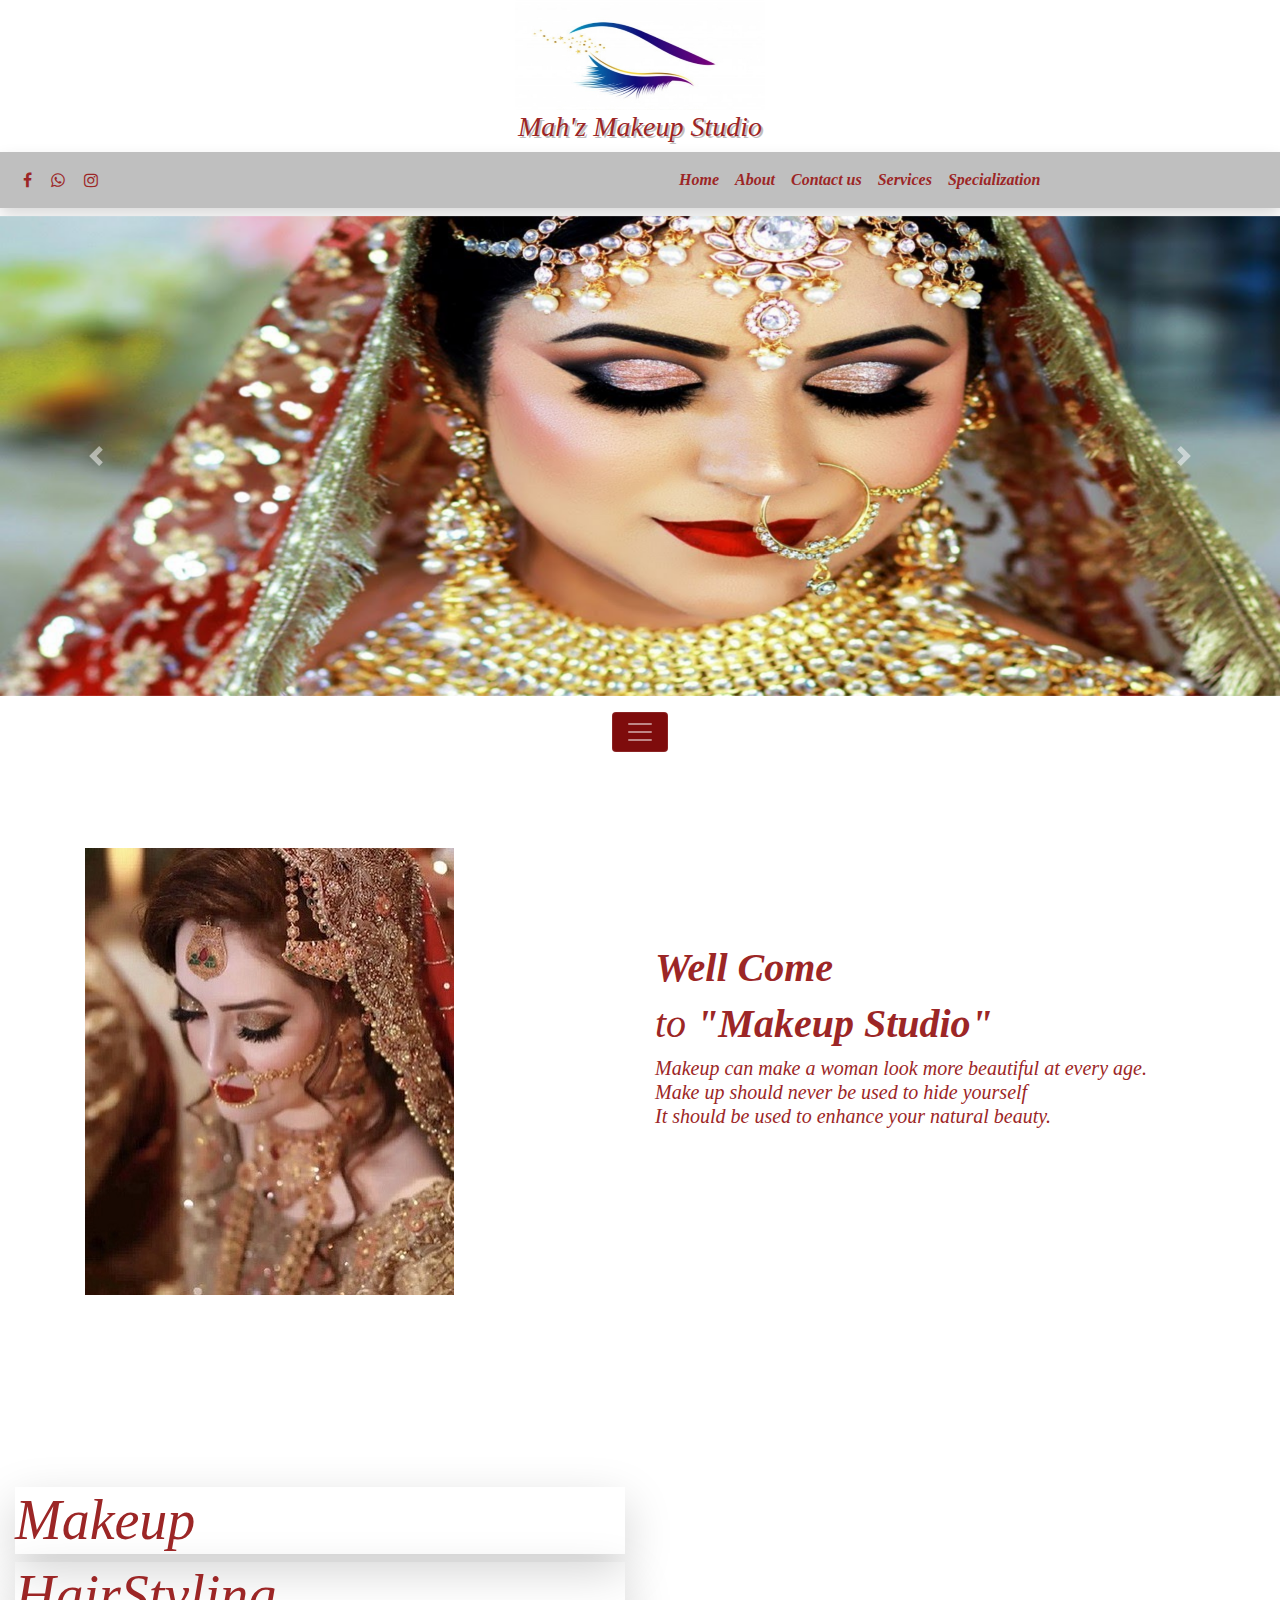
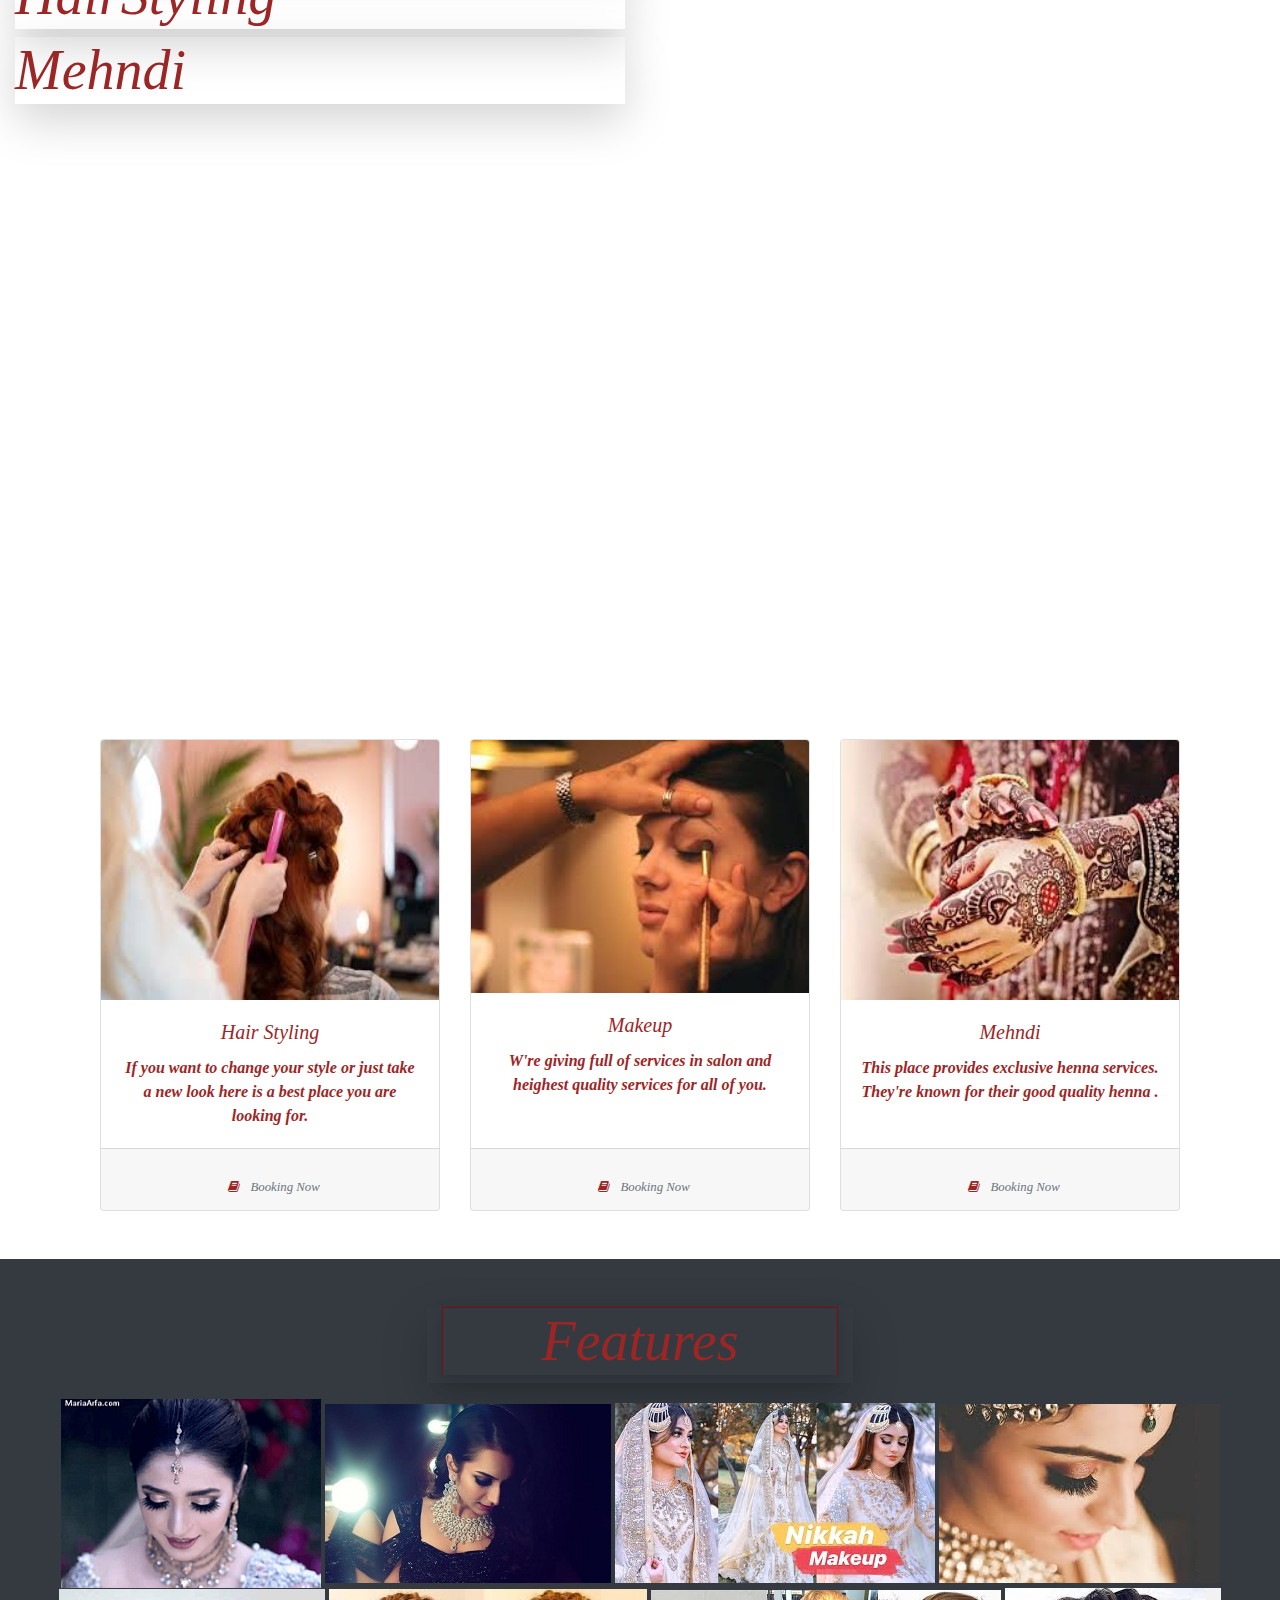
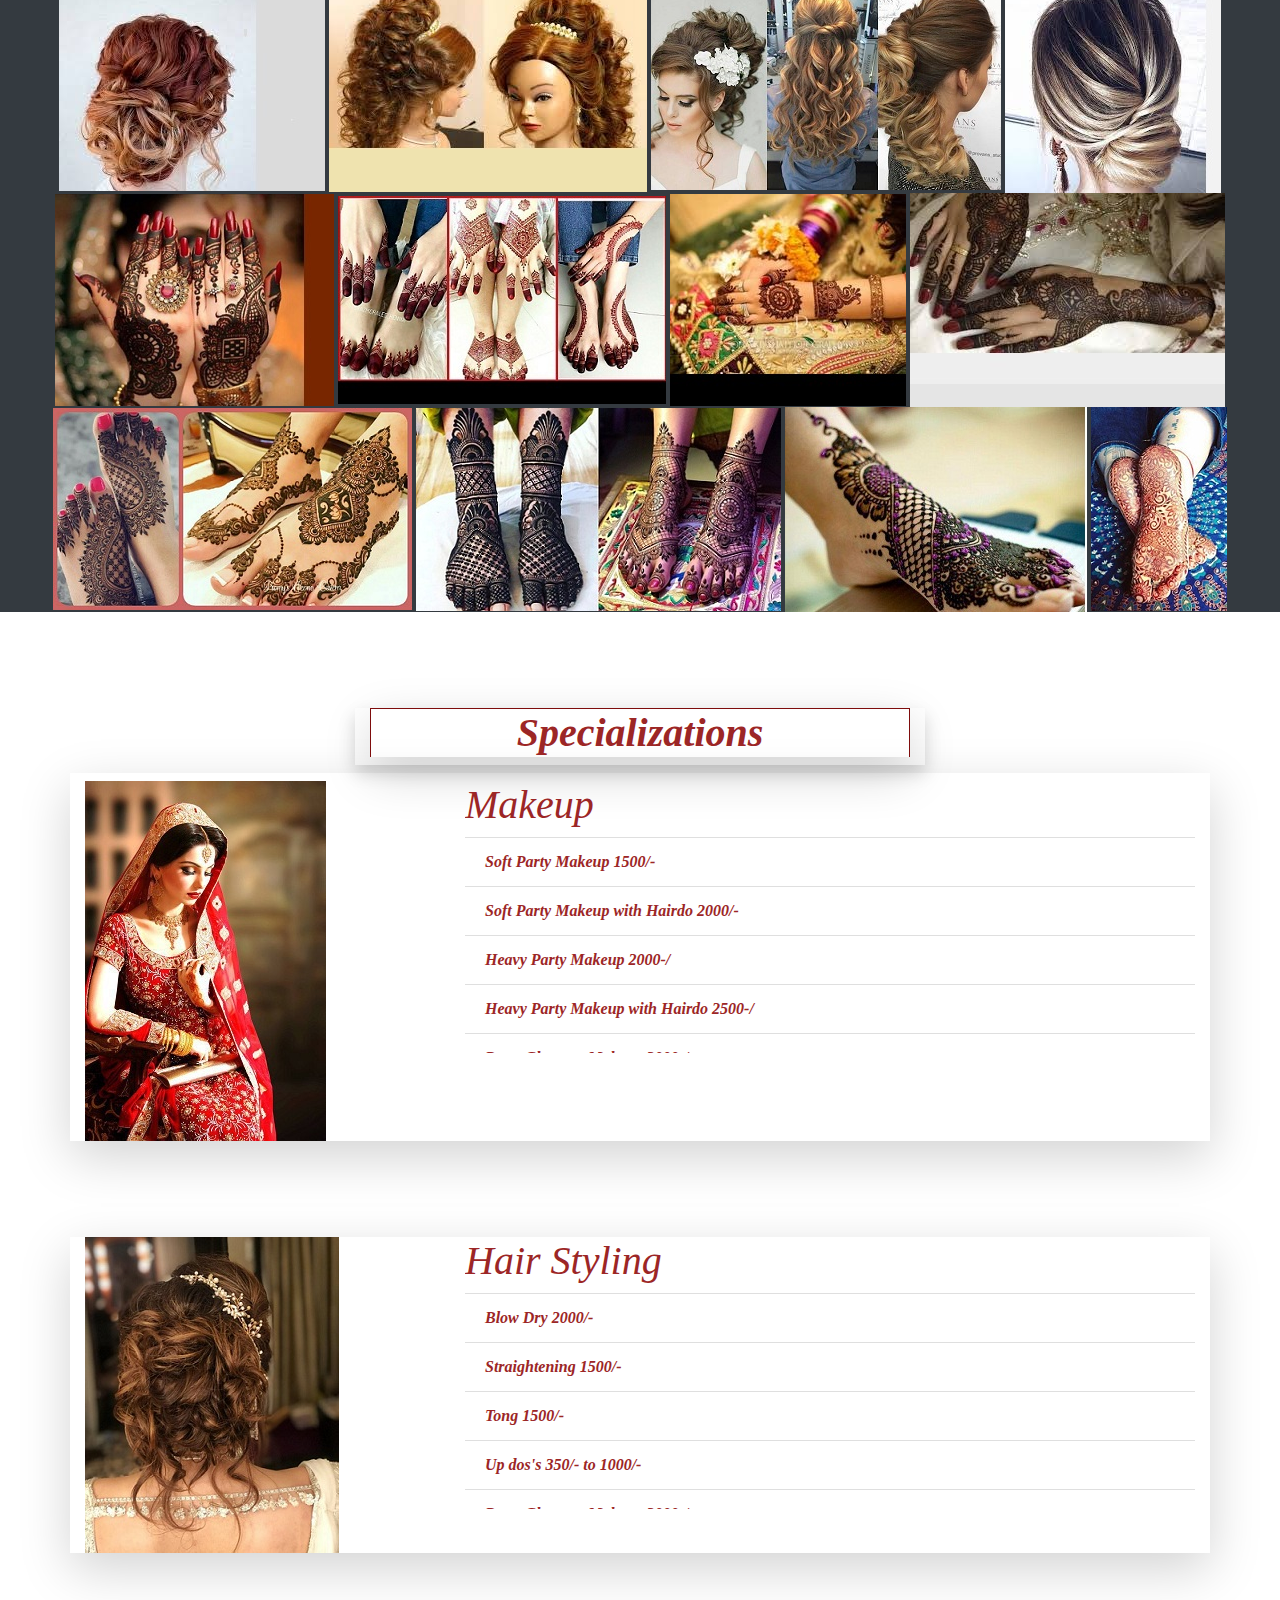
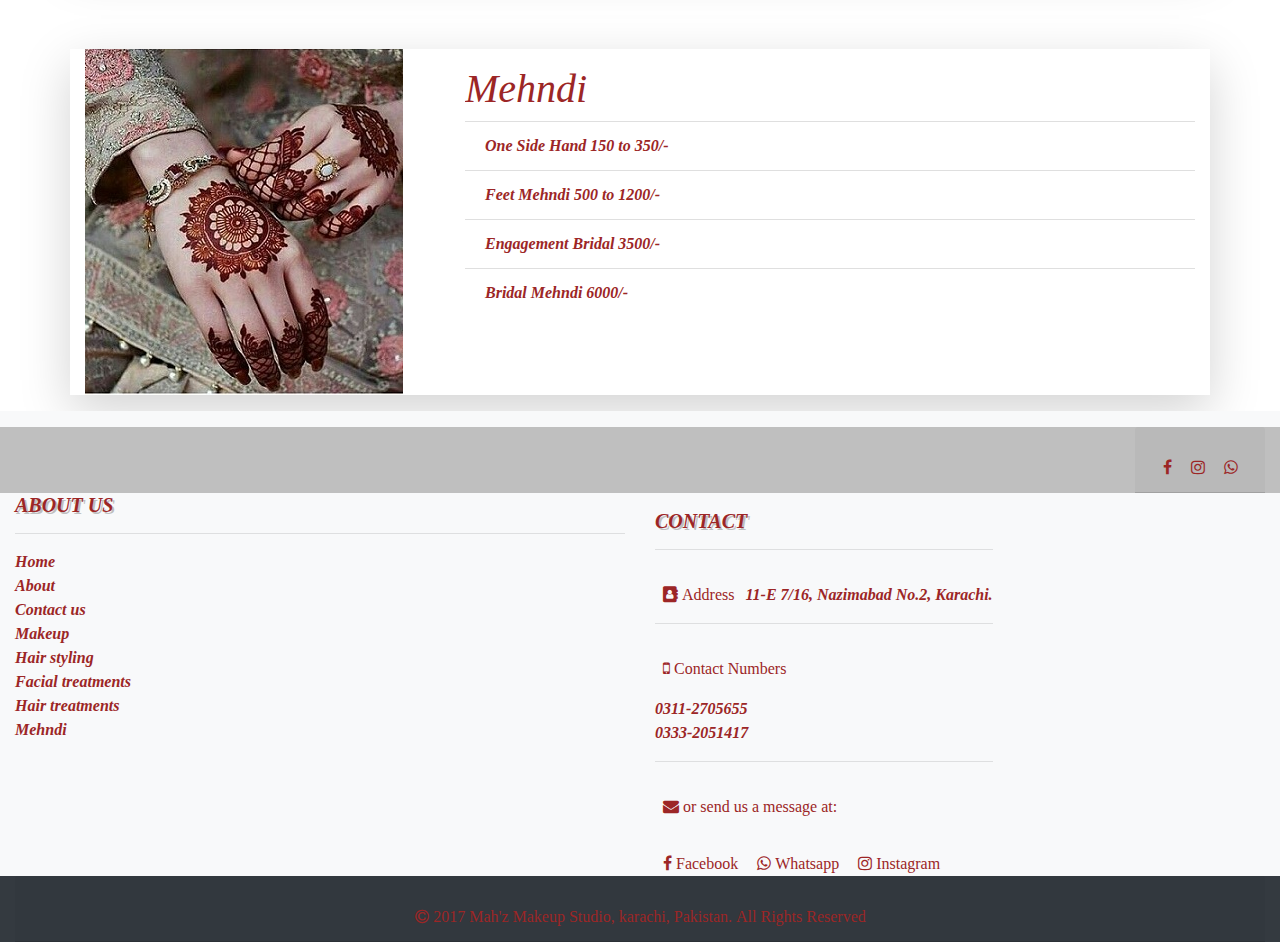
<file: makeup.html>
<!DOCTYPE html>
<html lang="en">

<head>
  <meta charset="UTF-8">
  <meta name="viewport" content="width=device-width, initial-scale=1.0">
  <link rel="stylesheet" href="css/bootstrap.min.css">
  <link rel="stylesheet" href="style.css">
  <link rel="stylesheet" href="https://cdnjs.cloudflare.com/ajax/libs/font-awesome/4.7.0/css/font-awesome.min.css">
  <link
  rel="stylesheet"
  href="https://cdnjs.cloudflare.com/ajax/libs/animate.css/4.1.0/animate.css"
/>
  <title>Specialization</title>
</head>

<body>
  <!-- brand -->



  <div class="brand1 container">
    <div class=" row">
      <div class=" col">
        <img src="salonimages/eyelogo.jpg" width="250" height="110" class="rounded mx-auto d-block animate__animated  animate__bounceInLeft animate__delay-1s"
          alt="Responsive image">
        <div class="brand mx-auto text-center ">
          <h3 class="animate__animated animate__bounceInRight animate__delay-1s"> Mah'z Makeup Studio</h3>

        </div>

      </div>

    </div>

  </div>







  <!-- navbar -->



  <div class="gul container-fluid shadow ">

    <div class="row">

      <div class="col ">
        <span > <a class="pop lol"  href="https://www.facebook.com/MwishSaleem/" target="_blank"><i
          class="fa fa-facebook "> </i></a></span>
<span> <a class="pop lol" href="https://wa.me/923112705655" target="_blank"><i class="fa fa-whatsapp">
          </i></a></span>
<span> <a class="pop lol" href="https://www.instagram.com/mahzmakeup/" target="_blank"><i
          class="fa fa-instagram"> </i></a></span>
      </div>

      <div class="col ">
        <nav class="navbar navbar-expand-lg navbar-light ">

            <button class="navbar-toggler" type="button" data-toggle="collapse" data-target="#navbarNav"
              aria-controls="navbarNav" aria-expanded="false" aria-label="Toggle navigation">
              <span class="navbar-toggler-icon"></span>
            </button>
            <div class="collapse navbar-collapse" id="navbarNav">
              <ul class="navbar-nav">
                <li class="nav-item active">
                  <a class="nav-link lol pop animate__animated animate__rubberBand animate__delay-1s" href="index.html">Home <span class="sr-only">(current)</span></a>
                </li>
                <li class="nav-item ">
                  <a class="nav-link lol pop animate__animated animate__rubberBand animate__delay-1s" href="about.html">About</a>
                </li>
                <li class="nav-item">
                  <a class="nav-link lol pop animate__animated animate__rubberBand animate__delay-1s" href="contact.html">Contact us</a>
                </li>
                <li class="nav-item">
                  <a class="nav-link lol pop animate__animated animate__rubberBand animate__delay-1s" href="services.html">Services</a>
                </li>
                <li class="nav-item">
                  <a class="nav-link lol pop animate__animated animate__rubberBand animate__delay-1s" href="makeup.html">Specialization</a>
                </li>
  
              </ul>
            </div>
          </nav>

      </div>
    </div>
  </div>
  





  <!-- slider -->

  <div class="container-fluid px-0 pt-1 mt-1">
    <div class="row">
      <div class="col">
        <div id="carouselExampleControls" class="carousel slide" data-ride="carousel">
          <div class="carousel-inner">
            <div class="carousel-item active">
              <img src="salonimages/newmakeupslider2.jpg" height="480" class="d-block w-100" alt="...">
            </div>
            <div class="carousel-item">
              <img src="salonimages/smokeybride3.jpg" height="480" class="d-block w-100" alt="...">
            </div>

            <div class="carousel-item">
              <img src="salonimages/slider8hairstyle.jpg" height="480" class="d-block w-100" alt="...">
            </div>
            <div class="carousel-item">
              <img src="salonimages/slider9haiestylejora.png" height="480" class="d-block w-100" alt="...">
            </div>
            <div class="carousel-item">
              <img src="salonimages/mehndicard.jpg" height="480" class="d-block w-100" alt="...">
            </div>
            <div class="carousel-item">
              <img src="salonimages/footmehndislider.jpg" height="480" class="d-block w-100" alt="...">
            </div>

          </div>
          <a class="carousel-control-prev" href="#carouselExampleControls" role="button" data-slide="prev">
            <span class="carousel-control-prev-icon" aria-hidden="true"></span>
            <span class="sr-only">Previous</span>
          </a>
          <a class="carousel-control-next" href="#carouselExampleControls" role="button" data-slide="next">
            <span class="carousel-control-next-icon" aria-hidden="true"></span>
            <span class="sr-only">Next</span>
          </a>
        </div>

      </div>

    </div>

  </div>






  <!-- small nav -->

  <div class="container sticky-top pt-2 mt-2">
    <div class="row">
      <div class="col-lg-6 mx-auto text-center">

        <div class=" ">
          <div class="collapse" id="navbarToggleExternalContent">
            <div class="bg-dark p-4">
              <!-- <h5 class="text-white h4">Collapsed content</h5> -->
              <span class="text-muted ">


                <div><a class=" lol pop  rounded" href="index.html">Home </a></div>
                <div><a class=" lol pop  rounded" href="about.html">About </a></div>
                <div><a class=" lol pop  rounded" href="contact.html">Contact us </a></div>
                <div><a class=" lol pop  rounded" href="services.html">Services </a></div>
                <div><a class=" lol pop  rounded" href="makeup.html">Specialization</a></div>

                


              </span>
            </div>
          </div>
          <nav class=" navbar-dark ">
            <button class="navbar-toggler tryingnav rounded" type="button" data-toggle="collapse"
              data-target="#navbarToggleExternalContent" aria-controls="navbarToggleExternalContent"
              aria-expanded="false" aria-label="Toggle navigation">
              <span class="navbar-toggler-icon"></span>
            </button>
          </nav>
        </div>


      </div>
    </div>
  </div>



  <!-- image -->

  <div class="container pt-5 mt-5 ">
    <div class="row ">
      <div class="col-lg-6">
        <img src="salonimages/makeup 1.jpg" class="img-fluid" alt="Responsive image">

      </div>
      <div class="col-lg-6 justify-content pt-5 mt-5">


        <h1><b> Well Come</h1>
        <h1 class="dispaly1">to <b> "Makeup Studio"</h1>
        <h5>
          Makeup can make a woman look more beautiful at every age. <br>
          Make up should never be used to hide yourself <br>
          It should be used to enhance your natural beauty.
        </h5>

      </div>

    </div>

  </div>


 
  
  

  <!-- BAR -->
  <div class="container-fluid mt-5 pt-5 makeupback">
    
    <div class="row">
      <div class="col-lg-6  col-sm-12 col-xs-12 pt-5 mt-5">
        <h1 class="display-4 shadow-lg"><b>Makeup</b></h1>
        <h1 class="display-4 shadow-lg"><b>HairStyling</b></h1>
        <h1 class="display-4 shadow-lg"><b>Mehndi</b></h1>

      </div>

    </div>

  </div>






<!-- hairstyling, makeup, mehndi boxes -->

<div class="container pt-5 mt-5">
  <div class="row mx-auto text-center">
    <div class="col ">
      <div class="card-deck">
        <div class="card">
          <img src="salonimages/newhairstyleslider.jpg" height="260" class="card-img-top" alt="...">
          <div class="card-body">
            <h5 class="card-title"> Hair Styling</h5>
            <p class="card-text">If you want to change your style or just take a new look here is a best place you are looking for.
            </p>
          </div>
          <div class="card-footer">
            <small class="text-muted"><a href="https://wa.me/923112705655" target="_blank"><i class="fa fa-book">
            </i></a></span> Booking Now</small>
          </div>
        </div>
        <div class="card">
          <img src="salonimages/imagebar.jpg" class="card-img-top" alt="...">
          <div class="card-body">
            <h5 class="card-title"> Makeup</h5>
            <p class="card-text">W're giving full of services in salon and heighest quality services for all of you.</p>
          </div>
          <div class="card-footer">
            <small class="text-muted"><span> <a href="https://wa.me/923112705655" target="_blank"><i class="fa fa-book">
            </i></a></span> Booking Now</small>
          </div>
        </div>
        <div class="card">
          <img src="salonimages/mehndicard.jpg" height="260" class="card-img-top" alt="...">
          <div class="card-body">
            <h5 class="card-title"> Mehndi</h5>
            <p class="card-text"> This place provides exclusive henna services. They're known for their good quality henna .


              </p>
          </div>
          <div class="card-footer">
            <small class="text-muted"><a href="https://wa.me/923112705655" target="_blank"><i class="fa fa-book">
            </i></a></span> Booking Now</small>
          </div>
        </div>
      </div>

    </div>

  </div>

</div>


 




      <!-- images -->

<div class="container-fluid bg-dark pt-5 mt-5 d-none d-sm-none d-md-block">
  <div class="row">
    <div class="col-lg-4 mx-auto text-center shadow-lg">
      <h1 class="display-4 shadow  border border-bottom-0  facialborder"><b>Features</h1>

    </div>

  </div>


  <div class="row pt-2 mt-2">
    <div class="col mx-auto text-center">
      <img src="salonimages/reception1.png"  class="img-fluid makeuphover" alt="Responsive image">     
      <img src="salonimages/smokey5.jpg"  class="img-fluid " alt="Responsive image">
      <img src="salonimages/slider1.jpg" class="img-fluid" alt="Responsive image">
        <img src="salonimages/newmakeupslider3.jpg"  class="img-fluid" alt="Responsive image">
        </div>
     
      

    
  </div>


  


  <div class="row ">
    <div class="col mx-auto text-center">
      <img src="salonimages/cadual hair style2.jpg"   class="img-fluid" alt="Responsive image">
      <img src="salonimages/hairstylewed3.jpg"  class="img-fluid" alt="Responsive image">
      <img src="salonimages/slider10cadual.jpg" class="img-fluid" alt="Responsive image">
        <img src="salonimages/hairstylewed7.jpg" class="img-fluid" alt="Responsive image"></div>
     
      

    
  </div>


  <div class="row mx-auto text-center">
    <div class="col">
      <img src="salonimages/mehndislider23.jpg"   class="img-fluid" alt="Responsive image">
      <img src="salonimages/newmehndi2slider.jpg"  class="img-fluid" alt="Responsive image">
      <img src="salonimages/handmehndinew2.jpg" class="img-fluid" alt="Responsive image">
      <img src="salonimages/newmehndi45.jpg" class="img-fluid" alt="Responsive image">
      

    </div>
  </div>




  <div class="row mx-auto text-center">
    <div class="col">
      <img src="salonimages/foot-mehndi-design-10.jpg"   class="img-fluid" alt="Responsive image">
      <img src="salonimages/footmehndinew1.jpg"  class="img-fluid" alt="Responsive image">
      <img src="salonimages/footmehndinew2.jpeg" class="img-fluid" alt="Responsive image">
      <img src="salonimages/footmehndiback.jpg" class="img-fluid" alt="Responsive image">
      

    </div>
  </div>
</div>




<!-- makeup price -->


<div class="container pt-5 mt-5" id="makeupdetails">

  <div class="row">
    <div class="col-lg-6 mx-auto text-center shadow ">
      <h1 class="shadow-lg  border border-bottom-0  facialborder"><b> Specializations</h1>

    </div>

  </div>
  <div class="row shadow-lg pt-2 mt-2">
    <div class="col-4">
      <img src="salonimages/bridal4.jpg" class="img-fluid" alt="Responsive image">
      

      

    </div>
    <div class="col  ">

     <div  class="overflow-auto" style="height: 17em;" >

      <ul class="list-group list-group-flush">
        <h1>Makeup</h1>
        <li class="list-group-item">Soft Party Makeup 1500/-</li>
        <li class="list-group-item">Soft Party Makeup with Hairdo  2000/-</li>
        <li class="list-group-item">Heavy Party Makeup 2000-/</li>
        <li class="list-group-item"> Heavy Party Makeup with Hairdo 2500-/</li>
        <li class="list-group-item"> Party Glamour Makeup 3000-/</li>
        <li class="list-group-item">Party Smokey Makeup 3000-/</li>
        <li class="list-group-item">Engagement or Mehndi Bridal Makeup 5000/-</li>
        <li class="list-group-item"> Engagement or Mehndi Bridal Glamour Makeup 7000/-</li>
        <li class="list-group-item"> Bridal Makeup 12000/-</li>
        <li class="list-group-item"> Glamour Bridal Makeup 17000/-</li>
      </ul>
    
    </div>
    </div>
  </div>
</div>



   <!-- hair styling price -->

   <div class="container pt-5 mt-5" id="hairstylingdetails">
    <div class="row shadow-lg">
      <div class="col-4">
        <img src="salonimages/hairstylewed6.jpg" class="img-fluid" alt="Responsive image">
        
  
        
  
      </div>
      <div class="col  ">
  
       <div  class="overflow-auto" style="height: 17em;" >
  
        <ul class="list-group list-group-flush">
          <h1>Hair Styling</h1>
          <li class="list-group-item">Blow Dry 2000/-</li>
          <li class="list-group-item">Straightening 1500/-</li>
          <li class="list-group-item">Tong 1500/-</li>
          <li class="list-group-item"> Up dos's 350/- to 1000/-</li>
          <li class="list-group-item"> Party Glamour Makeup 3000-/</li>
          <li class="list-group-item">Extension Application 500/-</li>
          
        </ul>
      
      </div>
      </div>
    </div>
  </div>
  


  <!-- mehndi price -->

  <div class="container pt-5 mt-5" id="mehndidetails">
    <div class="row shadow-lg">
      <div class="col-4">
        <img src="salonimages/mehndiprice23.jpg" class="img-fluid" alt="Responsive image">
        
  
        
  
      </div>
      <div class="col  pt-2 mt-2">
  
       <div  class="overflow-auto" style="height: 17em;" >
  
        <ul class="list-group list-group-flush">
          <h1>Mehndi</h1>
          <li class="list-group-item">One Side Hand 150 to 350/-</li>
          <li class="list-group-item">Feet Mehndi 500 to 1200/-</li>
          <li class="list-group-item">Engagement Bridal 3500/-</li>
          <li class="list-group-item">Bridal Mehndi 6000/-</li>
         
          
        </ul>
      
      </div>
      </div>
    </div>
  </div>

  







<!-- footer -->

<div class="container-fluid bg-light pt-3 mt-3">
  <div class="row pagesfooter ">
      <div class="col  ">

          <div class="card-header float-right">
              <span> <a href="https://www.facebook.com/MwishSaleem/" target="_blank"><i class="fa fa-facebook"></i></a></span>
              <span><a href="https://www.instagram.com/mahzmakeup/" target="_blank"><i class="fa fa-instagram"></i></a></span>
              <span> <a href="https://wa.me/923112705655" target="_blank"><i class="fa fa-whatsapp"></i></a></span>
          </div>



      </div>
  </div>
  <div class="row">


      <div class="col-lg-6">

          <h5 class="brand"><b> ABOUT US</h5>
          <hr>
           <a href="index.html">Home</a> <br>
              <a href="about.html">About</a> <br>
              <a href="contact.html">Contact us</a> <br>
              <a href="#makeupdetails">Makeup</a> <br>
              <a href="#hairstylingdetails">Hair styling</a><br>
              <a href="services.html#facialtreatmentsdetails">Facial treatments</a><br>
              <a href="services.html#hairtreatmentsdetails">Hair treatments</a><br>
              <a href="#mehndidetails">Mehndi</a>



      </div>
      <div class="col pt-2 mt-2">
          <h5 class="brand"><b>CONTACT</b></h5>




          <hr>
          <P><b><i class="fa fa-address-book"> Address </i></b></h4> 11-E 7/16, Nazimabad No.2, Karachi.</P>
          <hr>
          <P><b><i class="fa fa-mobile"> Contact Numbers </i> </b></P> 0311-2705655 <br> 0333-2051417
          <hr>
          <p><b><i class="fa fa-envelope"> or send us a message at: </i> </b></p>
          <span> <a href="https://www.facebook.com/MwishSaleem/" target="_blank"><i class="fa fa-facebook">
                      Facebook</i></a></span>
          <span> <a href="https://wa.me/923112705655" target="_blank"><i class="fa fa-whatsapp">
                      Whatsapp</i></a></span>
          <span> <a href="https://www.instagram.com/mahzmakeup/" target="_blank"><i class="fa fa-instagram">
                      Instagram</i></a></span>


      </div>


  </div>

  <div class="row bg-dark text-center">
      <div class="col-lg-12 ">
          <div class="card-header ">
              <span> <a href="#"><i class="fa fa-copyright"> 2017 Mah'z Makeup Studio, karachi, Pakistan. All Rights
                          Reserved</i></a></span>
          </div>
      </div>

  </div>


</div>





















  <script src="https://code.jquery.com/jquery-3.4.1.slim.min.js"
    integrity="sha384-J6qa4849blE2+poT4WnyKhv5vZF5SrPo0iEjwBvKU7imGFAV0wwj1yYfoRSJoZ+n"
    crossorigin="anonymous"></script>
  <script src="https://cdn.jsdelivr.net/npm/popper.js@1.16.0/dist/umd/popper.min.js"
    integrity="sha384-Q6E9RHvbIyZFJoft+2mJbHaEWldlvI9IOYy5n3zV9zzTtmI3UksdQRVvoxMfooAo"
    crossorigin="anonymous"></script>
  <script src="https://stackpath.bootstrapcdn.com/bootstrap/4.4.1/js/bootstrap.min.js"
    integrity="sha384-wfSDF2E50Y2D1uUdj0O3uMBJnjuUD4Ih7YwaYd1iqfktj0Uod8GCExl3Og8ifwB6"
    crossorigin="anonymous"></script>
</body>

</html>
</file>
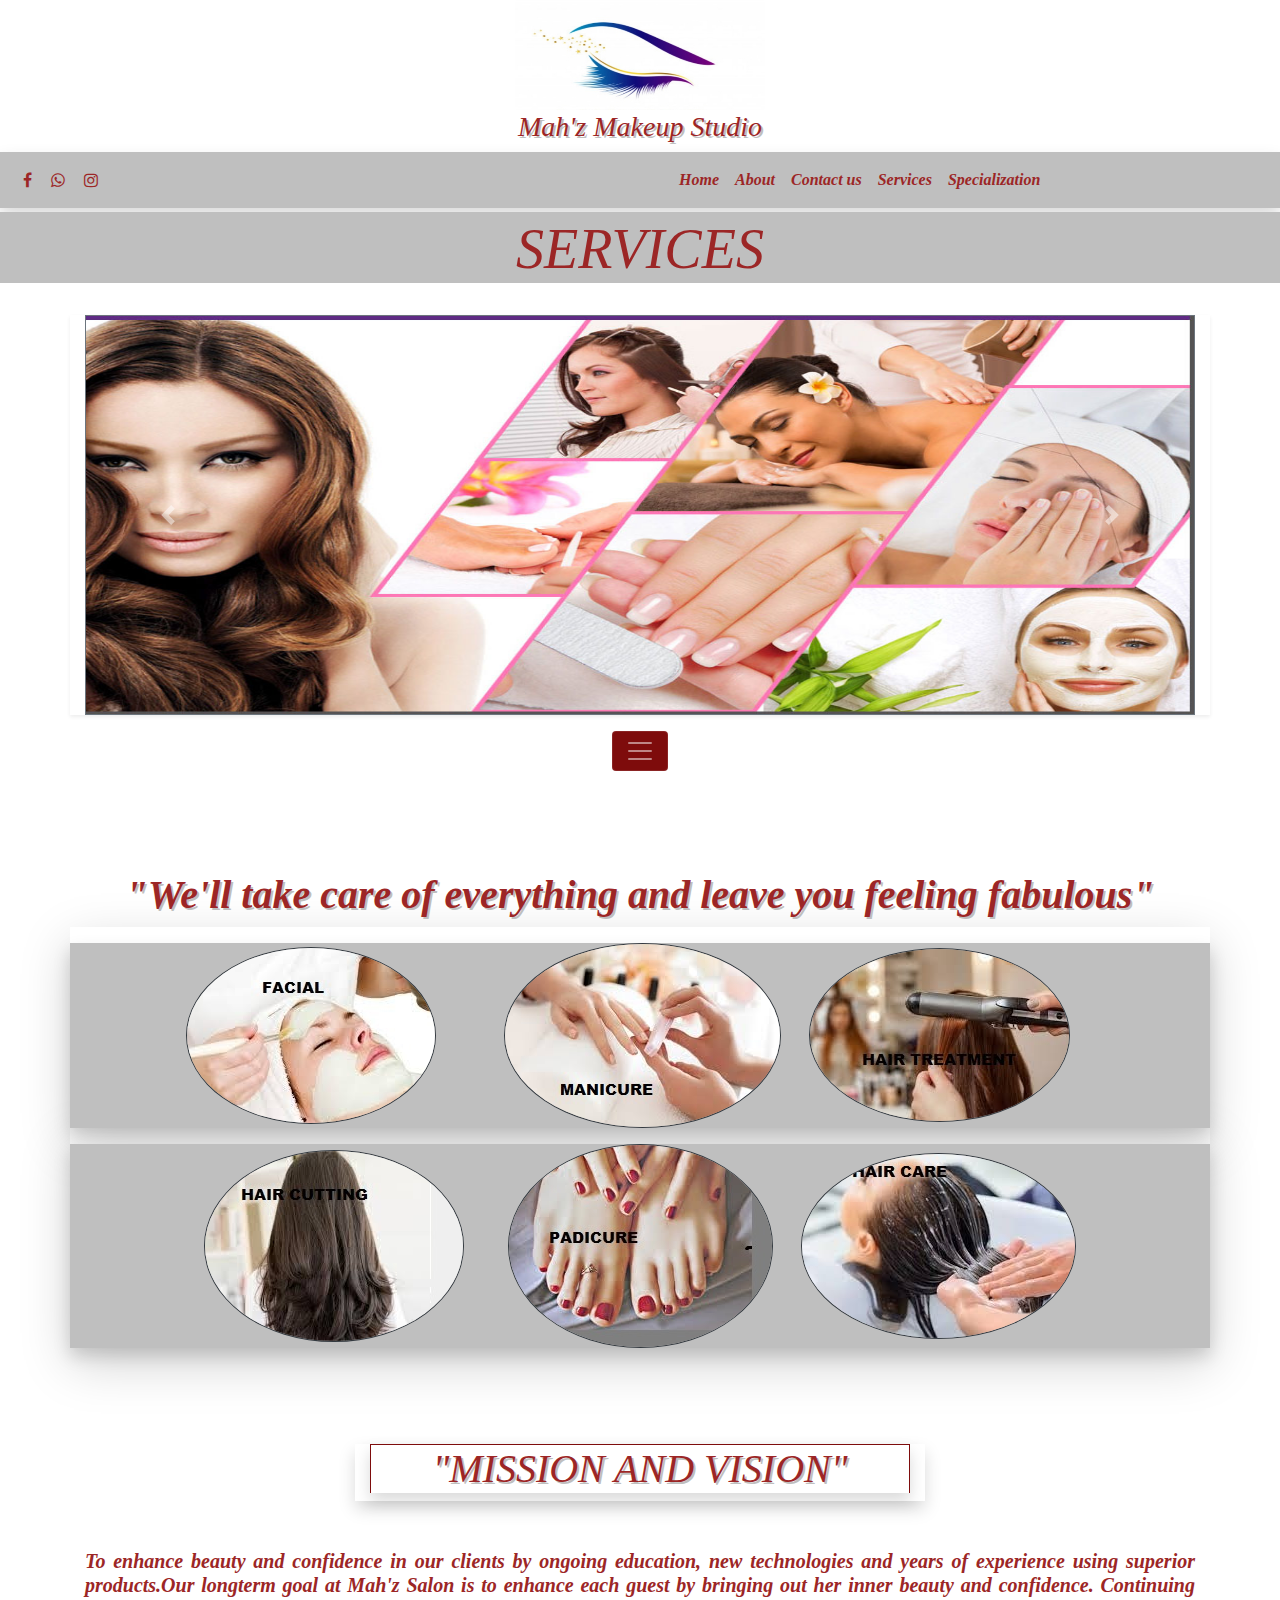
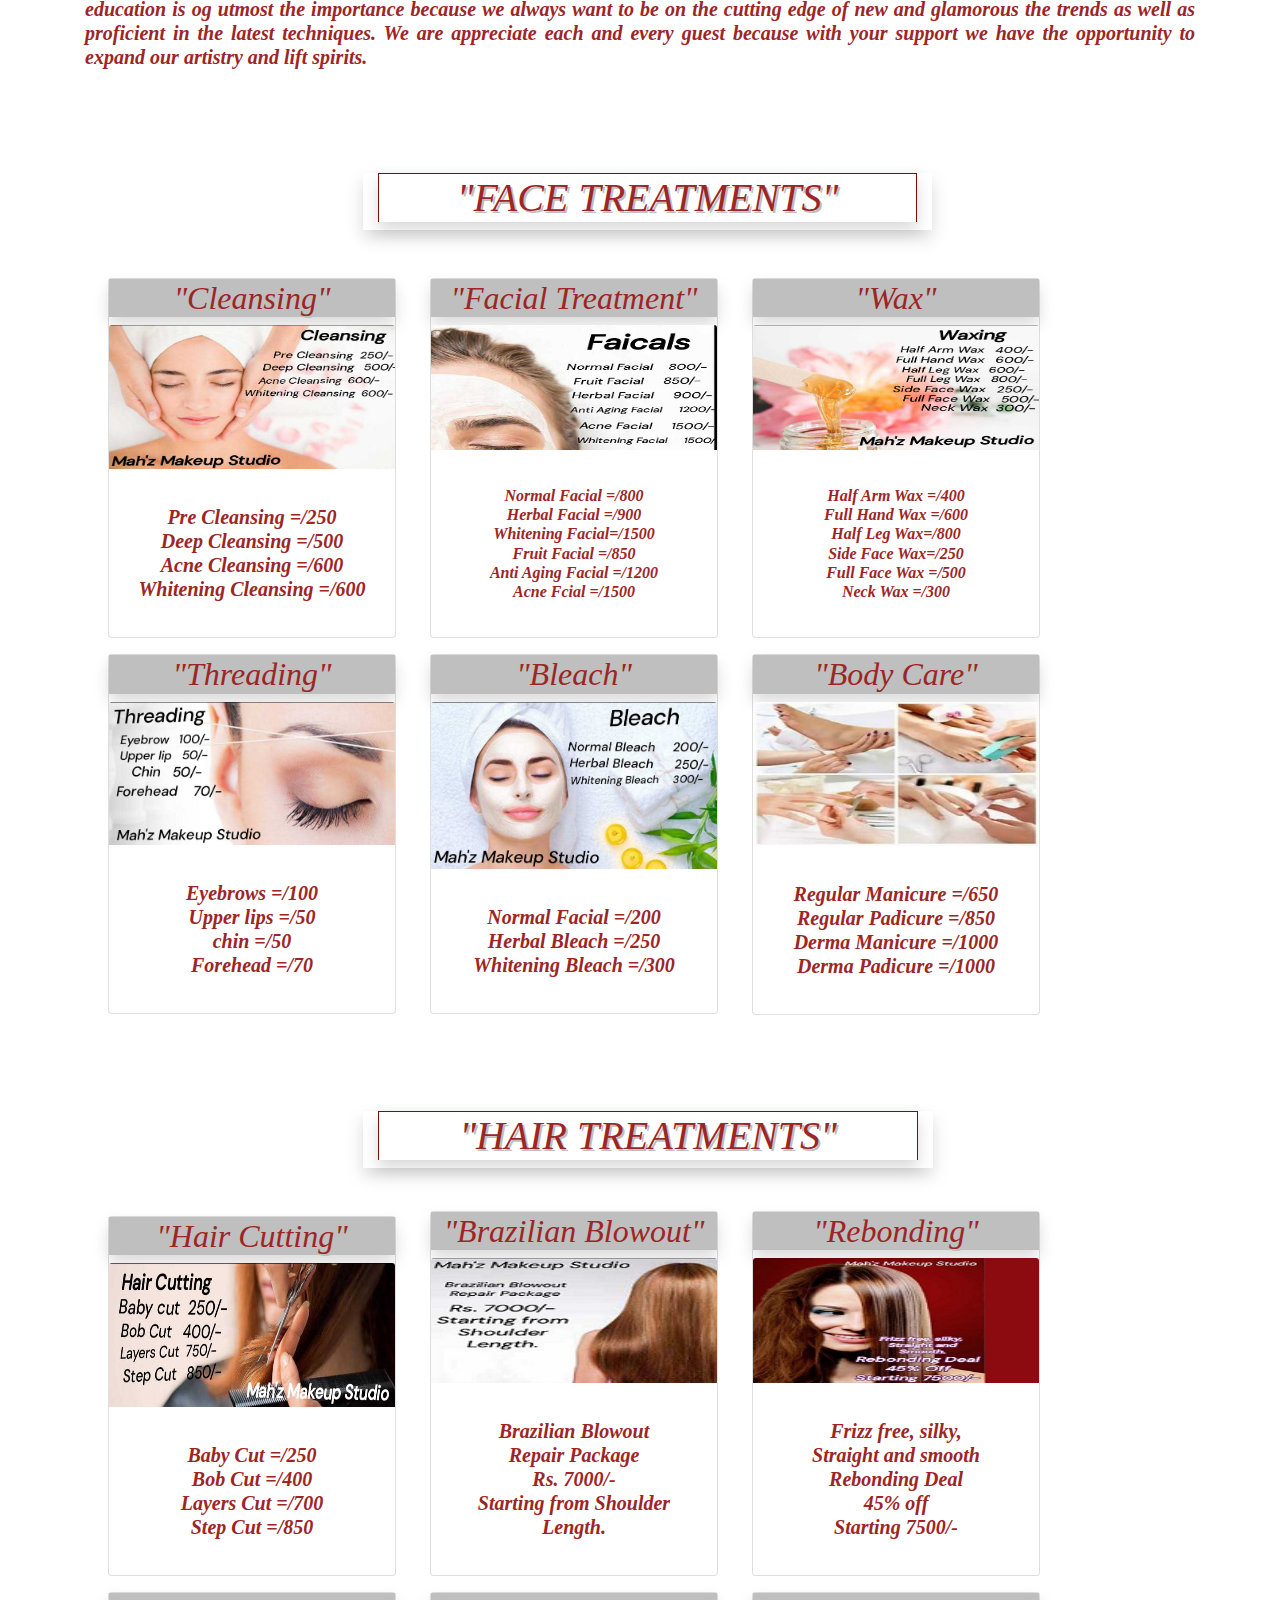
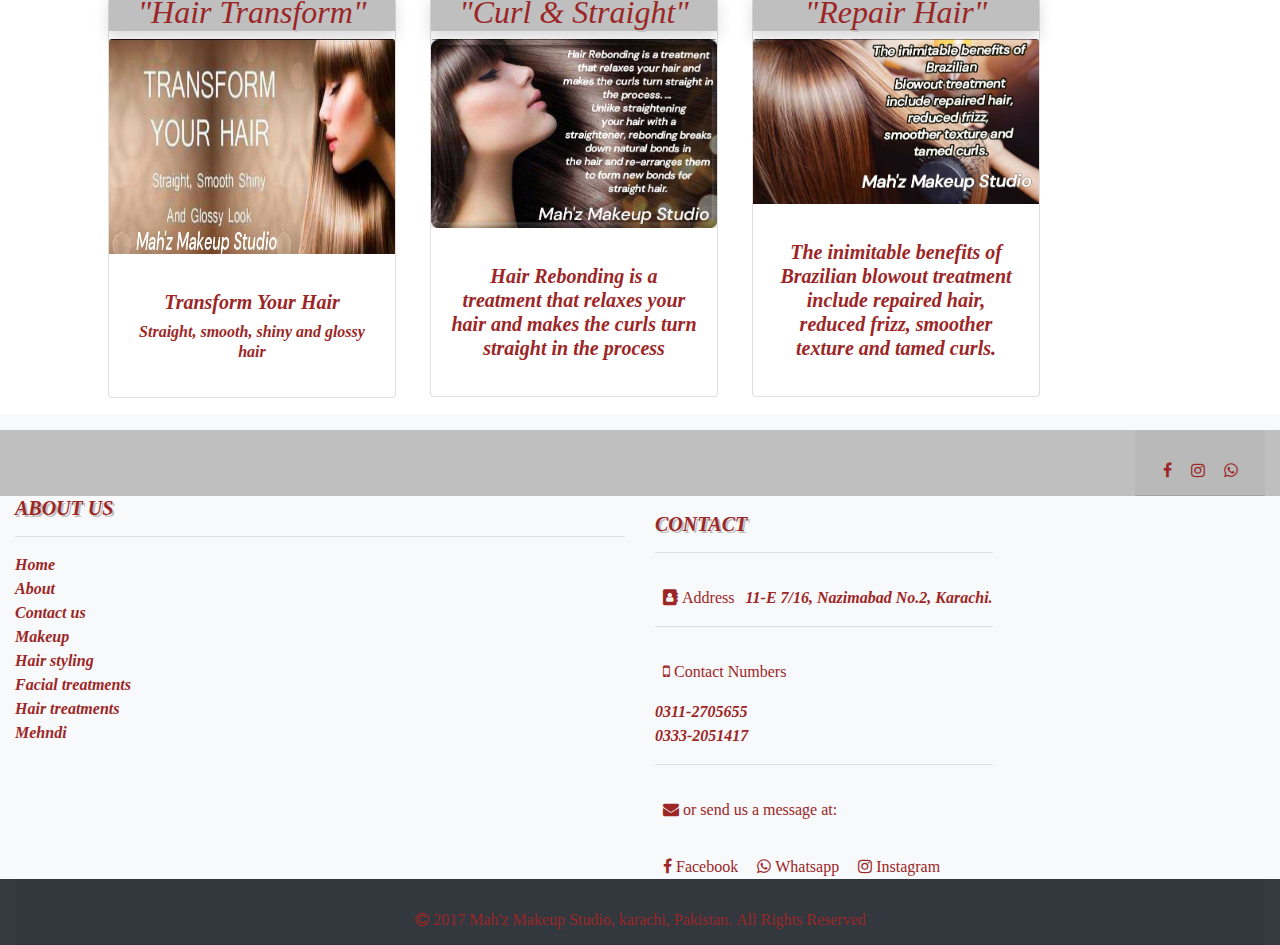
<file: services.html>
<!DOCTYPE html>
<html lang="en">

<head>
    <meta charset="UTF-8">
    <meta name="viewport" content="width=device-width, initial-scale=1.0">
    <link rel="stylesheet" href="css/bootstrap.min.css">
    <link rel="stylesheet" href="style.css">
    <link rel="stylesheet" href="https://cdnjs.cloudflare.com/ajax/libs/font-awesome/4.7.0/css/font-awesome.min.css">
    <link
    rel="stylesheet"
    href="https://cdnjs.cloudflare.com/ajax/libs/animate.css/4.1.0/animate.css"
  />
    <title>Services</title>
</head>

<body>


    <!-- brand -->



    <div class="brand1 container">
        <div class=" row">
            <div class=" col">
                <img src="salonimages/eyelogo.jpg" width="250" height="110" class="rounded mx-auto d-block animate__animated  animate__bounceInLeft animate__delay-1s"
                    alt="Responsive image">
                <div class="brand mx-auto text-center ">
                    <h3 class="animate__animated animate__bounceInRight animate__delay-1s"> Mah'z Makeup Studio</h3>

                </div>

            </div>

        </div>

    </div>


    <!-- navbar -->



    <div class="gul container-fluid shadow">

        <div class="row">

            <div class="col ">
                <span > <a class="pop lol" href="https://www.facebook.com/MwishSaleem/" target="_blank"><i
                    class="fa fa-facebook"> </i></a></span>
        <span > <a class="pop lol" href="https://wa.me/923112705655" target="_blank"><i class="fa fa-whatsapp">
                    </i></a></span>
        <span > <a class="pop lol" href="https://www.instagram.com/mahzmakeup/" target="_blank"><i
                    class="fa fa-instagram"> </i></a></span>
            </div>

            <div class="col ">
                <nav class="navbar navbar-expand-lg navbar-light ">

                    <button class="navbar-toggler" type="button" data-toggle="collapse" data-target="#navbarNav"
                      aria-controls="navbarNav" aria-expanded="false" aria-label="Toggle navigation">
                      <span class="navbar-toggler-icon"></span>
                    </button>
                    <div class="collapse navbar-collapse" id="navbarNav">
                      <ul class="navbar-nav">
                        <li class="nav-item active">
                          <a class="nav-link lol pop animate__animated animate__rubberBand animate__delay-1s" href="index.html">Home <span class="sr-only">(current)</span></a>
                        </li>
                        <li class="nav-item ">
                          <a class="nav-link lol pop animate__animated animate__rubberBand animate__delay-1s" href="about.html">About</a>
                        </li>
                        <li class="nav-item">
                          <a class="nav-link lol pop animate__animated animate__rubberBand animate__delay-1s" href="contact.html">Contact us</a>
                        </li>
                        <li class="nav-item">
                          <a class="nav-link lol pop animate__animated animate__rubberBand animate__delay-1s" href="services.html">Services</a>
                        </li>
                        <li class="nav-item">
                          <a class="nav-link lol pop animate__animated animate__rubberBand animate__delay-1s" href="makeup.html">Specialization</a>
                        </li>
          
                      </ul>
                    </div>
                  </nav>
        
              </div>
            </div>
          </div>


    <!-- bar -->
    <div class="container-fluid pagesfooter pt-1 mt-1">
        <div class="row">
            <div class="col  text-center display-4 animate__animated animate__rubberBand animate__delay-1s">
                <b> SERVICES

            </div>

        </div>

    </div>


    <!-- serviseslider -->

    <div class="container pt-3 mt-3">
        <div class="row">
            <div class="col shadow-sm ">
                <div id="carouselExampleControls" class="carousel slide" data-ride="carousel">
                    <div class="carousel-inner">
                        <div class="carousel-item active">
                            <img src="salonimages/newcomboslider.jpg" height="400"
                                class="d-block w-100 border border-secondary" alt="...">
                        </div>
                        <div class="carousel-item">
                            <img src="salonimages/newfacialslider.jpg" height="400"
                                class="d-block w-100 border border-secondary" alt="...">
                        </div>
                        <div class="carousel-item">
                            <img src="salonimages/newhaircuttingslider.jpg" height="400"
                                class="d-block w-100 border border-secondary" alt="...">
                        </div>
                        <div class="carousel-item">
                            <img src="salonimages/newhairstraightslider.jpg" height="400"
                                class="d-block w-100 border border-secondary" alt="...">
                        </div>
                        <div class="carousel-item">
                            <img src="salonimages/newhairwash.jpg" height="400"
                                class="d-block w-100 border border-secondary" alt="...">
                        </div>
                        <div class="carousel-item">
                            <img src="salonimages/newnailslider.jpg" height="400"
                                class="d-block w-100 border border-secondary" alt="...">
                        </div>
                    </div>
                    <a class="carousel-control-prev" href="#carouselExampleControls" role="button" data-slide="prev">
                        <span class="carousel-control-prev-icon" aria-hidden="true"></span>
                        <span class="sr-only">Previous</span>
                    </a>
                    <a class="carousel-control-next" href="#carouselExampleControls" role="button" data-slide="next">
                        <span class="carousel-control-next-icon" aria-hidden="true"></span>
                        <span class="sr-only">Next</span>
                    </a>
                </div>

            </div>

        </div>

    </div>




    <!-- small nav -->

    <div class="container sticky-top pt-2 mt-2">
        <div class="row">
          <div class="col-lg-6 mx-auto text-center">
    
            <div class=" ">
              <div class="collapse" id="navbarToggleExternalContent">
                <div class="bg-dark p-4">
                  <!-- <h5 class="text-white h4">Collapsed content</h5> -->
                  <span class="text-muted ">
    
    
                    <div><a class=" lol pop  rounded" href="index.html">Home </a></div>
                    <div><a class=" lol pop  rounded" href="about.html">About </a></div>
                    <div><a class=" lol pop  rounded" href="contact.html">Contact us </a></div>
                    <div><a class=" lol pop  rounded" href="services.html">Services </a></div>
                    <div><a class=" lol pop  rounded" href="makeup.html">Specialization</a></div>
    
                    
    
    
                  </span>
                </div>
              </div>
              <nav class=" navbar-dark ">
                <button class="navbar-toggler tryingnav rounded" type="button" data-toggle="collapse"
                  data-target="#navbarToggleExternalContent" aria-controls="navbarToggleExternalContent"
                  aria-expanded="false" aria-label="Toggle navigation">
                  <span class="navbar-toggler-icon"></span>
                </button>
              </nav>
            </div>
    
    
          </div>
        </div>
      </div>










    <!-- services box -->



    <div class="container pt-5 mt-5  ">
        <div class="row text-center brand mt-1 ">
            <div class="col ">
                <h1 class="display-5"> <b> "We'll take care of everything and leave you feeling fabulous"</b></h1>
            </div>
        </div>
        <div class="row shadow-lg pt-3">
            <div class="col shadow mx-auto text-center pagesfooter">
                <img src="salonimages/facialhdpic.jpg" class="img-fluid rounded-circle border border-dark mr-5"
                    alt="Responsive image">
                <img src="salonimages/facialbox8mani.jpg" class="img-fluid rounded-circle border border-dark ml-3 mr-4"
                    alt="Responsive image">
                <img src="salonimages/facialbox4.jpg" class="img-fluid rounded-circle border border-dark mr-4"
                    alt="Responsive image">

            </div>
        </div>




        <div class="row shadow-lg pt-3 ">
            <div class="col shadow mx-auto text-center pagesfooter">
                <img src="salonimages/facialbox6cutting.jpg" class="img-fluid rounded-circle border border-dark mr-4"
                    alt="Responsive image">
                <img src="salonimages/facialbox9padi.jpg" class="img-fluid rounded-circle border border-dark ml-3 mr-4"
                    alt="Responsive image">
                <img src="salonimages/facialbox5hairtreatment.jpg" class="img-fluid rounded-circle border border-dark"
                    alt="Responsive image mr-5">
            </div>

        </div>

    </div>



    <!-- service paragraph
 -->
    <div class="container pt-5 mt-5">
        <div class="row  text-center">
            <div class="col-lg-6  mx-auto shadow">
                <h1 class="display-5 brand  shadow  border border-bottom-0   facialborder">"MISSION AND VISION"</h1>
            </div>

        </div>
        <div class="row pt-4 mt-4">
            <div class="col text-justify servicepara">
                <h5><b> To enhance beauty and confidence in our clients by ongoing education,
                        new technologies and years of experience using superior products.Our
                        longterm goal at Mah'z Salon is to enhance each guest by bringing out
                        her inner beauty and confidence. Continuing education is og utmost the
                        importance because we always want to be on the cutting edge of new and
                        glamorous the trends as well as proficient in the latest techniques. We are
                        appreciate each and every guest because with your support we have the
                        opportunity to expand our artistry and lift spirits. </b> </h5>
            </div>
        </div>

    </div>

    </div>

    <!-- facial TREATMENT -->
    <div class=" mx-auto pl-3 mt-5 pt-5 " id="facialtreatmentsdetails">

    
    <div class="container  mx-auto pr-3">

        <div class="row  pr">
            <div class="col-lg-6 col-sm-12 mx-auto text-center shadow ">
                <h1 class="display-5 brand border border-bottom-0  shadow facialborder">"FACE TREATMENTS"</h1>

            </div>

        </div>
        <div class="row d-inline-block mx-auto  pt-4 mt-4  ">
            <div class="col-lg-3 text-center">
               <div>
                <div class="card" style="width: 18rem;">
                    <h2 class="display-5 brand pagesfooter shadow">"Cleansing"</h2>
                    <img src="salonimages/facialslider3.jpg" height="144" class="card-img-top" alt="...">
                    <div class="card-body">
                        <p class="card-text">
                            <h5><b> Pre Cleansing =/250 <br> Deep Cleansing =/500 <br> Acne Cleansing =/600 <br>
                                    Whitening Cleansing =/600</h5>
                        </p>
                    </div>
                </div>


               </div>
            </div>
            <div class="col-lg-3 text-center pt-3">
                <div>
                    <div class="card" style="width: 18rem;">
                        <h2 class="display-5 brand pagesfooter shadow">"Threading"</h2>
                        <img src="salonimages/facialslider2.jpg" class="card-img-top" alt="...">
                        <div class="card-body">
                            <p class="card-text ">
                                <h5><b> Eyebrows =/100 <br> Upper lips =/50 <br> chin =/50 <br> Forehead =/70</h5>
                            </p>
                        </div>
                    </div>
                </div>
            </div>
             
        </div>

        <div class="row d-inline-block mx-auto pt-3 ">
            <div class="col-lg-3 text-center">
                <div>
                   <div class="card " style="width: 18rem;">
                       <h2 class="display-5 brand pagesfooter shadow">"Facial Treatment"</h2>
                       <img src="salonimages/FACIALSLIDER4.jpg" height="125" class="card-img-top" alt="...">
                       <div class="card-body ">
                           <p class="card-text ">
                               <h6><b> Normal Facial =/800 <br> Herbal Facial =/900 <br> Whitening Facial=/1500 <br> Fruit Facial =/850 <br> Anti Aging Facial =/1200 <br> Acne Fcial =/1500 </h6>
                           </p>
                       </div>
                   </div>
                </div>
    
            </div>
            <div class="col-lg-3 pt-3 text-center">
                <div>
                   <div class="card " style="width: 18rem;">
                       <h2 class="display-5 brand pagesfooter shadow">"Bleach"</h2>
                       <img src="salonimages/facialslider1.jpg" class="card-img-top" alt="...">
                       <div class="card-body">
                           <p class="card-text ">
                               <h5><b>Normal Facial =/200<br>  Herbal Bleach =/250 <br> Whitening Bleach =/300 </h5>
                           </p>
                       </div>
                   </div>
                </div>
    
            </div>
    
            
        </div>

        <div class="row d-inline-block mx-auto pt-3">
            <div class="col-lg-3 text-center">
                <div>
                   <div class="card " style="width: 18rem;">
                       <h2 class="display-5 brand pagesfooter shadow">"Wax"</h2>
                       <img src="salonimages/facialslider5.jpg" height="125" class="card-img-top" alt="...">
                       <div class="card-body ">
                           <p class="card-text ">
                               <h6><b> Half Arm Wax =/400 <br> Full Hand Wax =/600 <br> Half Leg Wax=/800 <br>  Side Face Wax=/250 <br> Full Face Wax =/500 <br> Neck Wax =/300 </h6>
                           </p>
                       </div>
                   </div>
                </div>
    
            </div>
            <div class="col-lg-3 pt-3 text-center">
                <div>
                   <div class="card " style="width: 18rem;">
                       <h2 class="display-5 brand pagesfooter shadow">"Body Care"</h2>
                       <img src="salonimages/facialslider6.jpg" height="144" class="card-img-top" alt="...">
                       <div class="card-body">
                           <p class="card-text ">
                               <h5><b>Regular Manicure =/650<br>  Regular Padicure =/850 <br> Derma Manicure =/1000 <br>  Derma Padicure =/1000</h5>
                           </p>
                       </div>
                   </div>
                </div>
    
            </div>
    
            
        </div>
        

       
    </div>



</div>
  


 <!-- hair treatments -->

 <div class=" mx-auto pl-3 mt-5 pt-5 " id="hairtreatmentsdetails">

    
    <div class="container mx-auto ">

        <div class="row text-center">
            <div class="col-lg-6 mx-auto text-center shadow  ">
                <h1 class="display-5 brand shadow  border border-bottom-0   facialborder">"HAIR TREATMENTS"</h1>

            </div>

        </div>
        <div class="row d-inline-block mx-auto  pt-4 mt-4  ">
            <div class="col-3 text-center">
               <div>
                <div class="card" style="width: 18rem;">
                    <h2 class="display-5 brand pagesfooter shadow">"Hair Cutting"</h2>
                    <img src="salonimages/hairslider1.jpg" height="144" class="card-img-top" alt="...">
                    <div class="card-body">
                        <p class="card-text">
                            <h5><b> Baby Cut =/250 <br> Bob Cut =/400 <br> Layers Cut =/700 <br> 
                                    Step Cut =/850</h5>
                        </p>
                    </div>
                </div>


               </div>
            </div>
            <div class="col-3 text-center pt-3">
                <div>
                    <div class="card" style="width: 18rem;">
                        <h2 class="display-5 brand pagesfooter shadow">"Hair Transform"</h2>
                        <img src="salonimages/hairslider4.jpg" height="215" class="card-img-top" alt="...">
                        <div class="card-body">
                          <p class="card-text"><h5> <b> Transform Your Hair</b></h5> <h6><b> Straight, smooth, shiny and glossy hair</b></h6></p>
                        </div>
                      </div>
                </div>
            </div>
             
        </div>

        <div class="row pt-3 d-inline-block mx-auto ">
            <div class="col-3 text-center">
                <div>
                   <div class="card " style="width: 18rem;">
                       <h2 class="display-5 brand pagesfooter shadow">"Brazilian Blowout"</h2>
                       <img src="salonimages/hairslider2.jpg" height="125" class="card-img-top" alt="...">
                       <div class="card-body ">
                           <p class="card-text ">
                               <h5><b> Brazilian Blowout <br> Repair Package <br> Rs. 7000/- <br> Starting from Shoulder Length.  </h5>
                           </p>
                       </div>
                   </div>
                </div>
    
            </div>
            <div class="col-3 pt-3 text-center">
                <div>
                    <div class="card" style="width: 18rem;">
                        <h2 class="display-5 brand pagesfooter shadow">"Curl & Straight"</h2>
                        <img src="salonimages/hairslider5.jpg" class="card-img-top" alt="...">
                        <div class="card-body">
                          <p class="card-text"><h5> <b> Hair Rebonding is a treatment that relaxes your hair and makes the curls turn straight in the process</b></h6></p>
                        </div>
                      </div>
                </div>
    
            </div>
    
            
        </div>

        <div class="row pt-3 d-inline-block mx-auto">
            <div class="col-3 text-center">
                <div>
                   <div class="card " style="width: 18rem;">
                       <h2 class="display-5 brand pagesfooter shadow">"Rebonding"</h2>
                       <img src="salonimages/hairslider3.jpg" height="125" class="card-img-top" alt="...">
                       <div class="card-body  ">
                           <p class="card-text  ">
                            <h5><b>Frizz free, silky,<br>  Straight and smooth <br> Rebonding Deal <br>45% off <br> Starting 7500/- </h5>
                           </p>
                       </div>
                   </div>
                </div>
    
            </div>
            <div class="col-3 pt-3 text-center">
                <div>
                    <div class="card" style="width: 18rem;">
                        <h2 class="display-5 brand pagesfooter shadow">"Repair Hair"</h2>
                        <img src="salonimages/hairslider6.jpg" class="card-img-top" alt="...">
                        <div class="card-body">
                          <p class="card-text"><h5> <b> The inimitable benefits of Brazilian blowout treatment include repaired hair, reduced frizz, smoother texture and tamed curls.</b></h6></p>
                        </div>
                      </div>
                </div>
    
            </div>
    
            
        </div>
        

       
    </div>



</div>
  




<!-- footer -->

<div class="container-fluid bg-light pt-3 mt-3">
    <div class="row pagesfooter ">
        <div class="col  ">

            <div class="card-header float-right">
                <span> <a href="https://www.facebook.com/MwishSaleem/" target="_blank"><i class="fa fa-facebook"></i></a></span>
                <span><a href="https://www.instagram.com/mahzmakeup/" target="_blank"><i class="fa fa-instagram"></i></a></span>
                <span> <a href="https://wa.me/923112705655" target="_blank"><i class="fa fa-whatsapp"></i></a></span>
            </div>



        </div>
    </div>
    <div class="row">


        <div class="col-lg-6">

            <h5 class="brand"><b> ABOUT US</h5>
            <hr>
            <a href="index.html">Home</a> <br>
            <a href="about.html">About</a> <br>
            <a href="contact.html">Contact us</a> <br>
            <a href="makeup.html#makeupdetails">Makeup</a> <br>
            <a href="makeup.html#hairstylingdetails">Hair styling</a><br>
            <a href="#facialtreatmentsdetails">Facial treatments</a><br>
            <a href="#hairtreatmentsdetails">Hair treatments</a><br>
            <a href="makeup.html#mehndidetails">Mehndi</a>



        </div>
        <div class="col pt-2 mt-2">
            <h5 class="brand"><b>CONTACT</b></h5>




            <hr>
            <P><b><i class="fa fa-address-book"> Address </i></b></h4> 11-E 7/16, Nazimabad No.2, Karachi.</P>
            <hr>
            <P><b><i class="fa fa-mobile"> Contact Numbers </i> </b></P> 0311-2705655 <br> 0333-2051417
            <hr>
            <P><b><i class="fa fa-envelope"> or send us a message at: </i> </b></P>
            <span> <a href="https://www.facebook.com/MwishSaleem/" target="_blank"><i class="fa fa-facebook">
                        Facebook</i></a></span>
            <span> <a href="https://wa.me/923112705655" target="_blank"><i class="fa fa-whatsapp">
                        Whatsapp</i></a></span>
            <span> <a href="https://www.instagram.com/mahzmakeup/" target="_blank"><i class="fa fa-instagram">
                        Instagram</i></a></span>


        </div>


    </div>

    <div class="row bg-dark text-center">
        <div class="col-lg-12 ">
            <div class="card-header ">
                <span> <a href="#"><i class="fa fa-copyright"> 2017 Mah'z Makeup Studio, karachi, Pakistan. All Rights
                            Reserved</i></a></span>
            </div>
        </div>

    </div>


</div>












    <script src="https://code.jquery.com/jquery-3.4.1.slim.min.js"
        integrity="sha384-J6qa4849blE2+poT4WnyKhv5vZF5SrPo0iEjwBvKU7imGFAV0wwj1yYfoRSJoZ+n"
        crossorigin="anonymous"></script>
    <script src="https://cdn.jsdelivr.net/npm/popper.js@1.16.0/dist/umd/popper.min.js"
        integrity="sha384-Q6E9RHvbIyZFJoft+2mJbHaEWldlvI9IOYy5n3zV9zzTtmI3UksdQRVvoxMfooAo"
        crossorigin="anonymous"></script>
    <script src="https://stackpath.bootstrapcdn.com/bootstrap/4.4.1/js/bootstrap.min.js"
        integrity="sha384-wfSDF2E50Y2D1uUdj0O3uMBJnjuUD4Ih7YwaYd1iqfktj0Uod8GCExl3Og8ifwB6"
        crossorigin="anonymous"></script>
</body>

</html>
</file>
<file: style.css>
*{
    font-weight:bolder;
    font-style: italic;
    font-family:serif;
    color: #9C2626 !important; 

}
.gul{
    background-color: #bfbfbf;

}
.fa{
    margin-top: 20px;
    margin-right: 7px;
    font-size:large;
    margin-left: 8px;
}
.brand{
    text-shadow: 2px 2px 0px #bfbfbf;
}
/* .no{
    margin-top: 0em;
    padding-top: 0em;
} */
/* .brand1{
    margin-top: 0em;
    margin-bottom:0em;
    padding-top: 0em;
    padding-bottom: 0em;
} */
.sliderpara{
    color:rgb(126, 12, 12) !important;
}
.boxes{
    background-color:#bfbfbf ;
}
/* .background{
   
    position: absolute;
} */
.june{
    background-image: url(./salonimages/backpink.jpg) ;
    background-repeat: no-repeat;
    background-position: center;
    background-size: 1000px;
   background-attachment: fixed;
   
  
   
}
.boxbackground{
    background-image: url(./salonimages/backmahron.jpg) ;
    background-repeat: no-repeat;
    background-position: center;
    background-size: 2000px;
   background-attachment: fixed;
}



/* ABOUTUS */

.aboutback{
    /* background-image: url(./salonimages/backgroundfinal.jpg);
    background-position: center;
    background-repeat: no-repeat;
     */
     background-image: url(./salonimages/background.jpg) ;
     background-repeat: no-repeat;
     background-position: center;
     /* background-size: 2000px; */
    background-attachment: fixed;
    background-size: cover;
    height: 60vh;
    width: 100%;
}
.aboutblur{
    background:rgba(155, 125, 120, 0.72);
    backdrop-filter: blur(8px);
    height: 50vh;
    width: 100%; 
    background-size: cover;
}
.pagesfooter{

    background-color: #bfbfbf !important;
}
/* services */

/* .servicesbox{
    background-image: url(./salonimages/finalback2.jpg) ;
    background-repeat: no-repeat;
    background-position: center;
    background-size: cover;
   background-attachment: fixed;
   height: 100vh;
    width: 100%;

}
.serviceblur{

    background:rgba(193, 66, 66, 0.11);
    backdrop-filter: blur(8px);
    height: 100vh;
    width: 100%; 
    background-size: cover;
}
.serleft{
    padding-left: -5px;
} */
/* .servicepara{

    text-indent: 10%;
} */

.facialborder{
   border-color:rgb(126, 12, 12) !important; 
}


.makeupback{
   flex-wrap: wrap;
     background-image: url(./salonimages/newmakeupbrushes.jpg) ;
     background-repeat: no-repeat;
     background-position: center;
     /* background-size: 2000px; */
    background-attachment: fixed;
    background-size: cover;
    height: 100vh;
    width: 100%;
   
}
.makeupblur{
    background:rgba(193, 66, 66, 0.03);
    backdrop-filter: blur(20px);
    height: 75vh;
    width: 100%; 
    background-size: cover;
}
/* .makeuphover:hover{
    background-color: rgba(193, 66, 66, 0.03);
} */
.lol:hover{
    background-color:whitesmoke;}

.pop:focus{
    background-color: rgba(130, 192, 243, 0.856);
}
.tryingnav{
    background-color:rgb(126, 12, 12) ;
}
</file>
